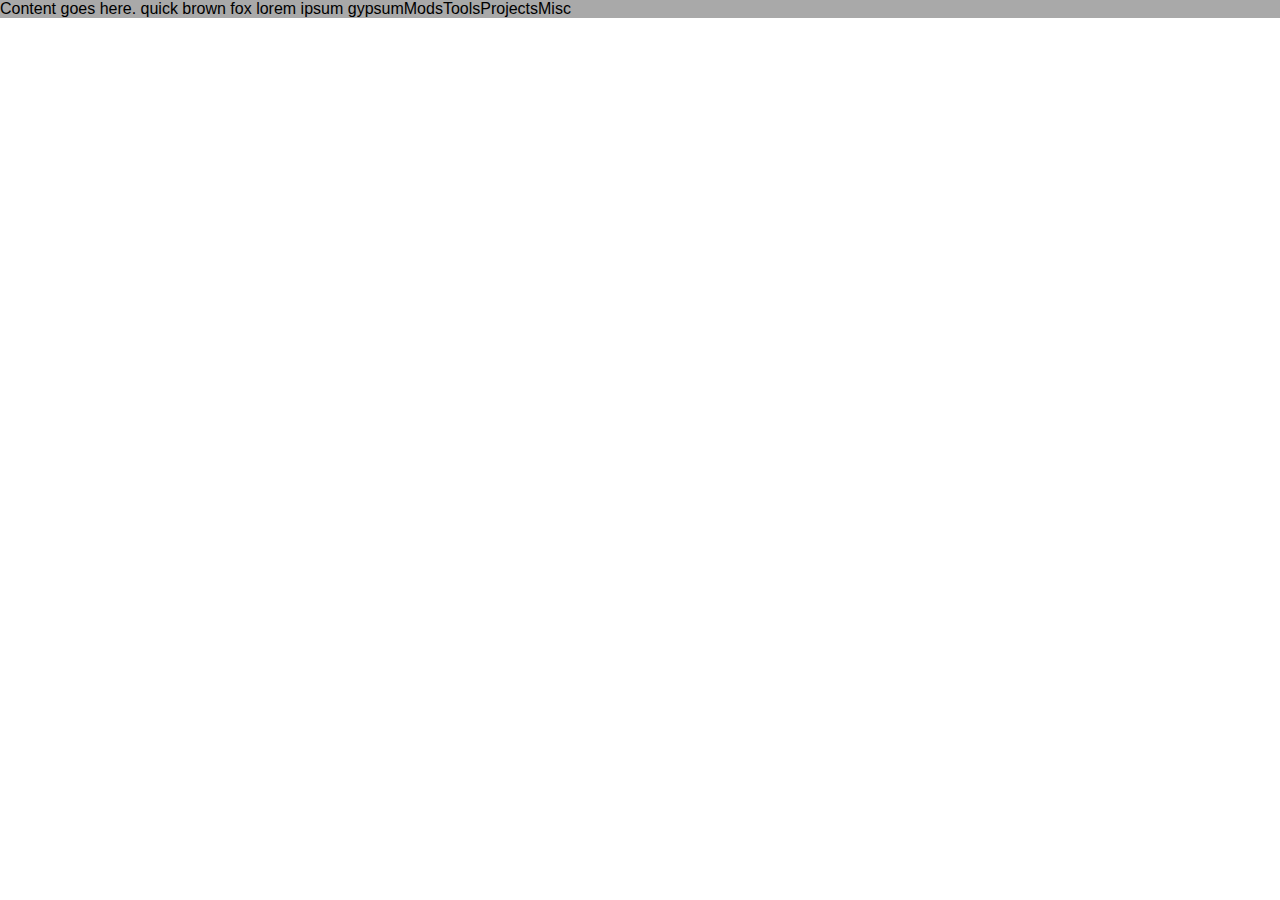
<file: index.html>
<html>

<head>
    <title> Aironium </title>
    <link rel="stylesheet" href="css/sheet.css">
</head>

<body>
    <div class="sc">
        <div id="sc-main"> Content goes here. quick brown fox lorem ipsum gypsum</div>
        <div id="sc-side">
            <div class="sc-side-tabs">Mods</div>
            <div class="sc-side-tabs">Tools</div>
            <div class="sc-side-tabs">Projects</div>
            <div class="sc-side-tabs">Misc</div>
        </div>
    </div>
</body>
</html>
</file>
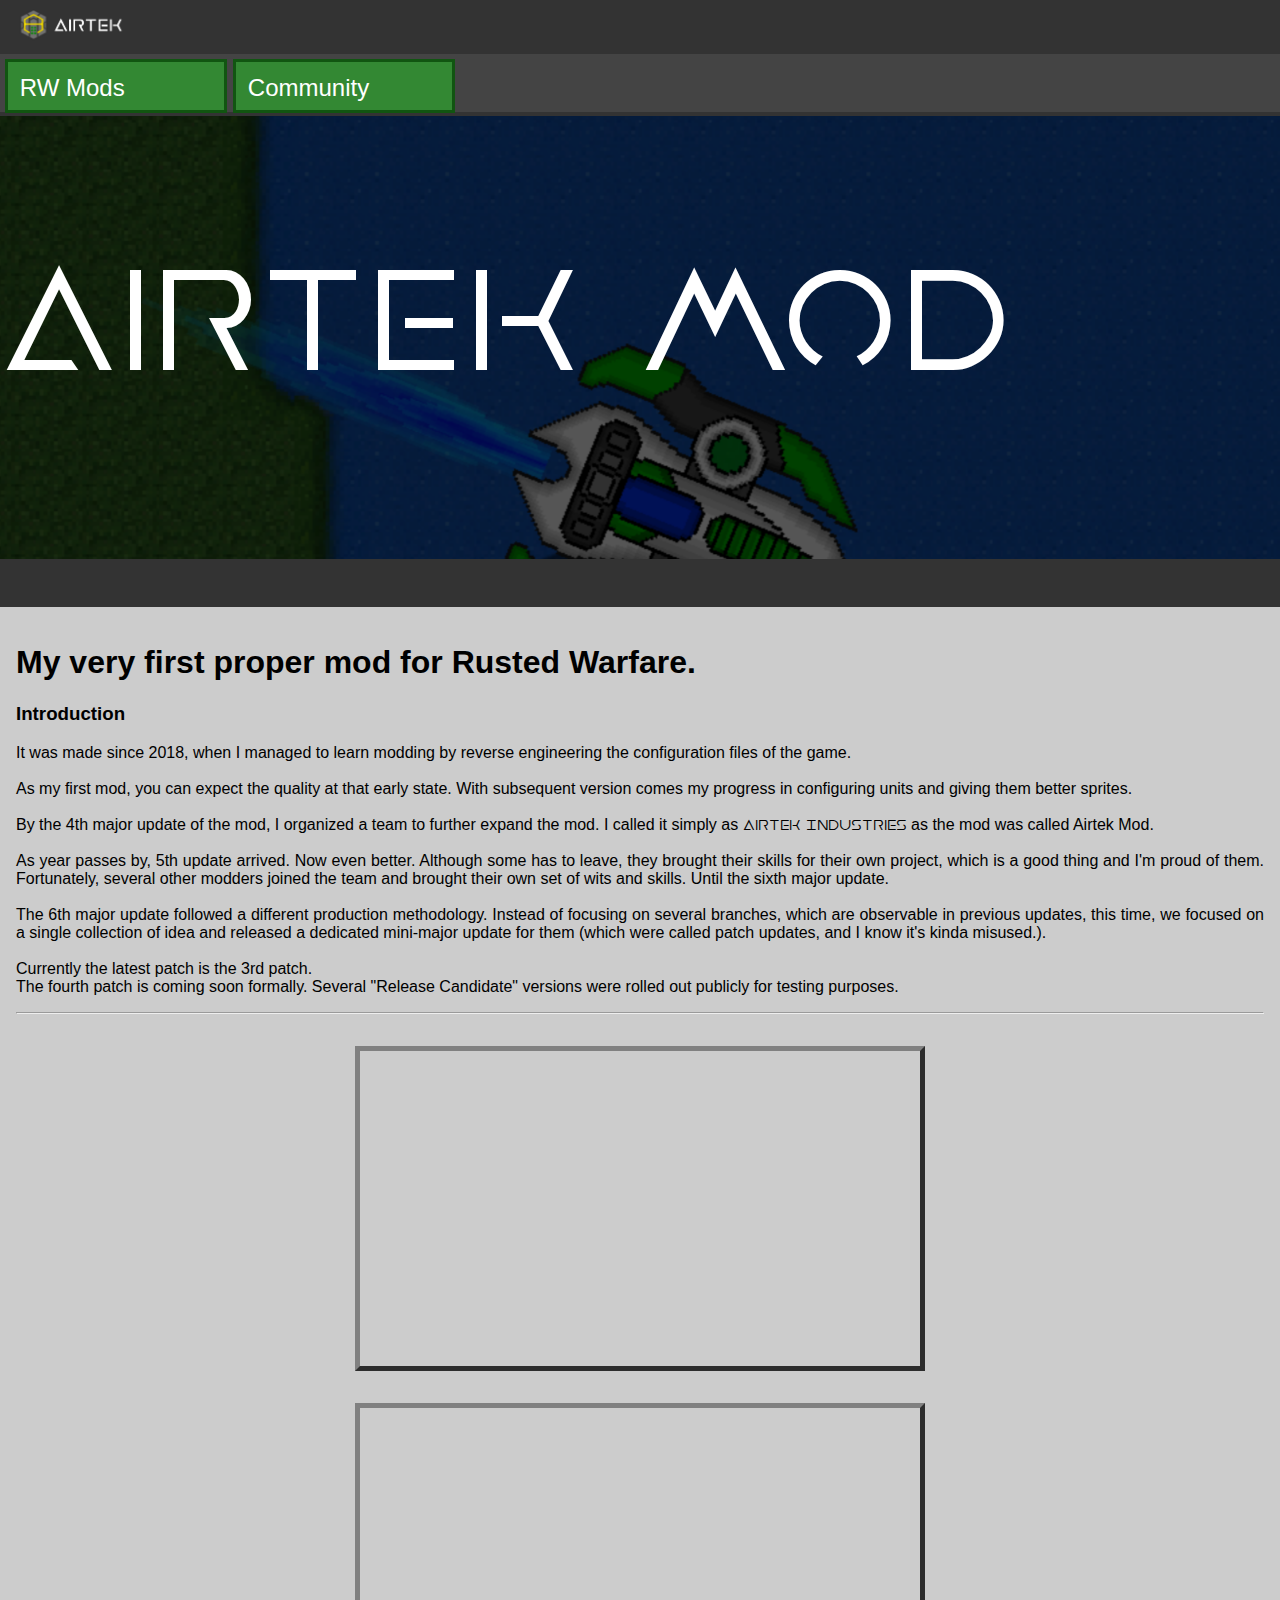
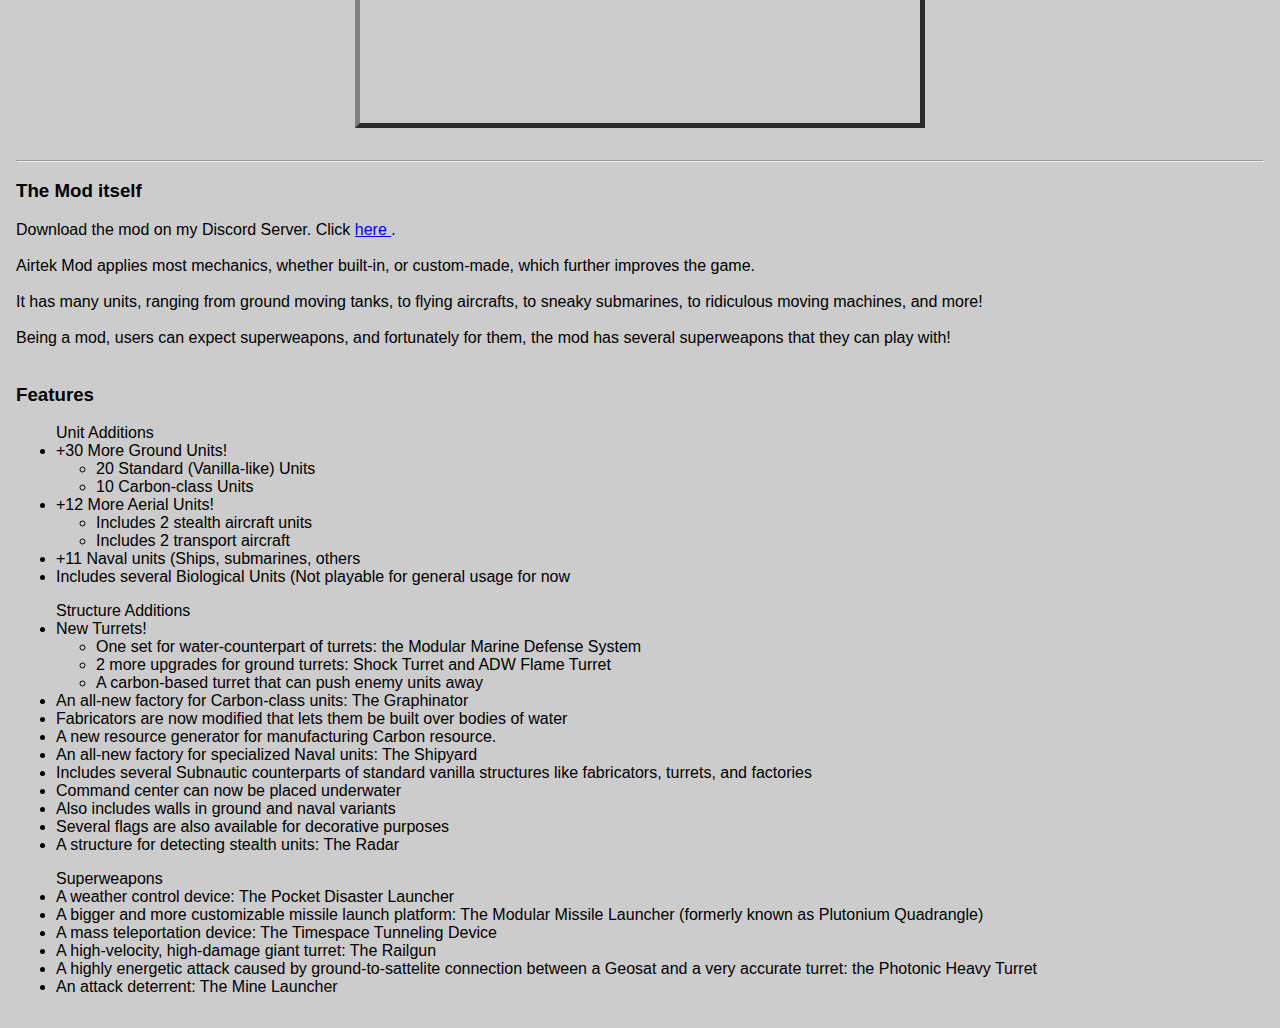
<file: airtek.html>
<!DOCTYPE html>
<html>
<head>
<title> Airtek Mod | General Airon </title>
<link rel="stylesheet" href="css/style.css">
</head>
<body>
<div id="tops">
	<div id="nav"> 
	 	<div>
	 		<a href="index.html"> <img src="img/airtek.png" id="logo"> </a>
	 	</div>
	 </div>
	
	<div id="nav-bottom">
		<div class="nav-drop"> 
			<span class="navTx"> RW Mods </span>
			<div class="li" class="li1"> 
				<a href="airtek.html"> Airtek Mod </a>
			</div>
			<div class="li">
			<a href="plastic.html"> Plastic Warfare </a></div>
			<div class="li"> 
			<a href="mono.html"> Monochrome </a> </div>
			<div class="li"> 
			<a href="eee.html"> E.E.E. </a> </div>
<!--			<div class="li"> 
			<a href="other.html"> Other Mods </a> </div> --> 
		</div>
		
		<div class="nav-drop">
			<span class="navTx"> Community </span>
			<div class="li" class="li1"> 
			<a href="https://discord.gg/CUbWktM">  Discord </a>
			</div>
			<div class="li"> 
			<a href="https://facebook.com/GeneralAironOfficial"> Facebook  </a>
			</div>
			<div class="li"> 
			<a href="https://www.youtube.com/channel/UCBYr5M3CqQ3x8OIWh18L_UA"> Youtube 
			</a></div>
		</div>
	</div>
</div>

<div class="bod">
	<div class="prlx" id="airtek">
	</div>
	<div class="bodBox"> 
		<div class="gigaTxt" id="gAirtek"> 
			<p> Airtek Mod </p>
		</div>
		<div class="transi"> </div>
		<div class="genTxt">
			<h1> My very first proper mod for Rusted Warfare. </h1>
	<h3> Introduction  </h3>
<p> It was made since 2018, when I managed to learn modding by reverse engineering the configuration files of the game. <br>
<br>
As my first mod, you can expect the quality at that early state. With subsequent version comes my progress in configuring units and giving them better sprites.<br>
<br>
By the 4th major update of the mod, I organized a team to further expand the mod. I called it simply as <span style="font-family: earthOrbiter;"> Airtek Industries</span> as the mod was called Airtek Mod. <br>
<br>
As year passes by, 5th update arrived. Now even better. Although some has to leave, they brought their skills for their own project, which is a good thing and I'm proud of them. Fortunately, several other modders joined the team and brought their own set of wits and skills. Until the sixth major update.<br>
<br>
The 6th major update followed a different production methodology. Instead of focusing on several branches, which are observable in previous updates, this time, we focused on a single collection of idea and released a dedicated mini-major update for them (which were called patch updates, and I know it's kinda misused.). <br>
<br>
Currently the latest patch is the 3rd patch.<br>
The fourth patch is coming soon formally. Several "Release Candidate" versions were rolled out publicly for testing purposes. 
</p>

<hr> 

<iframe width="560" height="315" src="https://www.youtube.com/embed/cLKLso7ItNg?controls=0" frameborder="0" allow="accelerometer; autoplay; clipboard-write; encrypted-media; gyroscope; picture-in-picture" allowfullscreen></iframe>

<iframe width="560" height="315" src="https://www.youtube.com/embed/YMLe0Rcisdw?controls=0" frameborder="0" allow="accelerometer; autoplay; clipboard-write; encrypted-media; gyroscope; picture-in-picture" allowfullscreen></iframe>

<hr>

<h3> The Mod itself </h3>
<p> Download the mod on my Discord Server. Click <a href="https://discord.gg/CUbWktM"> here </a>. <br>
<br>
Airtek Mod applies most mechanics, whether built-in, or custom-made, which further improves the game. <br>
<br>
It has many units, ranging from ground moving tanks, to flying aircrafts, to sneaky submarines, to ridiculous moving machines, and more! <br>
<br>
Being a mod, users can expect superweapons, and fortunately for them, the mod has several superweapons that they can play with! <br>
<br>
</p>
<h3> Features </h3>
<p>

<ul> Unit Additions
	<li> +30 More Ground Units!
		<ul>
			<li> 20 Standard (Vanilla-like) Units </li>
			<li> 10 Carbon-class Units </li>
		</ul>
	</li>
	<li> +12 More Aerial Units!
		<ul>
			<li> Includes 2 stealth aircraft units </li>
			<li> Includes 2 transport aircraft
			</li>
		</ul>
	</li>
	<li> +11 Naval units (Ships, submarines, others </li>
	<li> Includes several Biological Units (Not playable for general usage for now </li>
</ul>

<ul> Structure Additions
	<li> New Turrets!
		<ul>
			<li> One set for water-counterpart of turrets: the Modular Marine Defense System</li>
			<li> 2 more upgrades for ground turrets: Shock Turret and ADW Flame Turret </li>
			<li> A carbon-based turret that can push enemy units away </li>
		</ul>
	</li>
	<li> An all-new factory for Carbon-class units: The Graphinator </li>
	<li> Fabricators are now modified that lets them be built over bodies of water </li>
	<li> A new resource generator for manufacturing Carbon resource. </li>
	<li> An all-new factory for specialized Naval units: The Shipyard </li>
	<li> Includes several Subnautic counterparts of standard vanilla structures like fabricators, turrets, and factories </li>
	<li> Command center can now be placed underwater </li>
	<li> Also includes walls in ground and naval variants </li>
	<li> Several flags are also available for decorative purposes </li>
	<li> A structure for detecting stealth units: The Radar </li>
</ul>

<ul> Superweapons 
	<li> A weather control device: The Pocket Disaster Launcher </li>
	<li> A bigger and more customizable missile launch platform: The Modular Missile Launcher (formerly known as Plutonium Quadrangle) </li>
	<li> A mass teleportation device: The Timespace Tunneling Device </li>
	<li> A high-velocity, high-damage giant turret: The Railgun </li>
	<li> A highly energetic attack caused by ground-to-sattelite connection between a Geosat and a very accurate turret: the Photonic Heavy Turret </li>
	<li> An attack deterrent: The Mine Launcher </li>

</p>
		</div>
	</div>
</div>


</body>
</html>
</file>
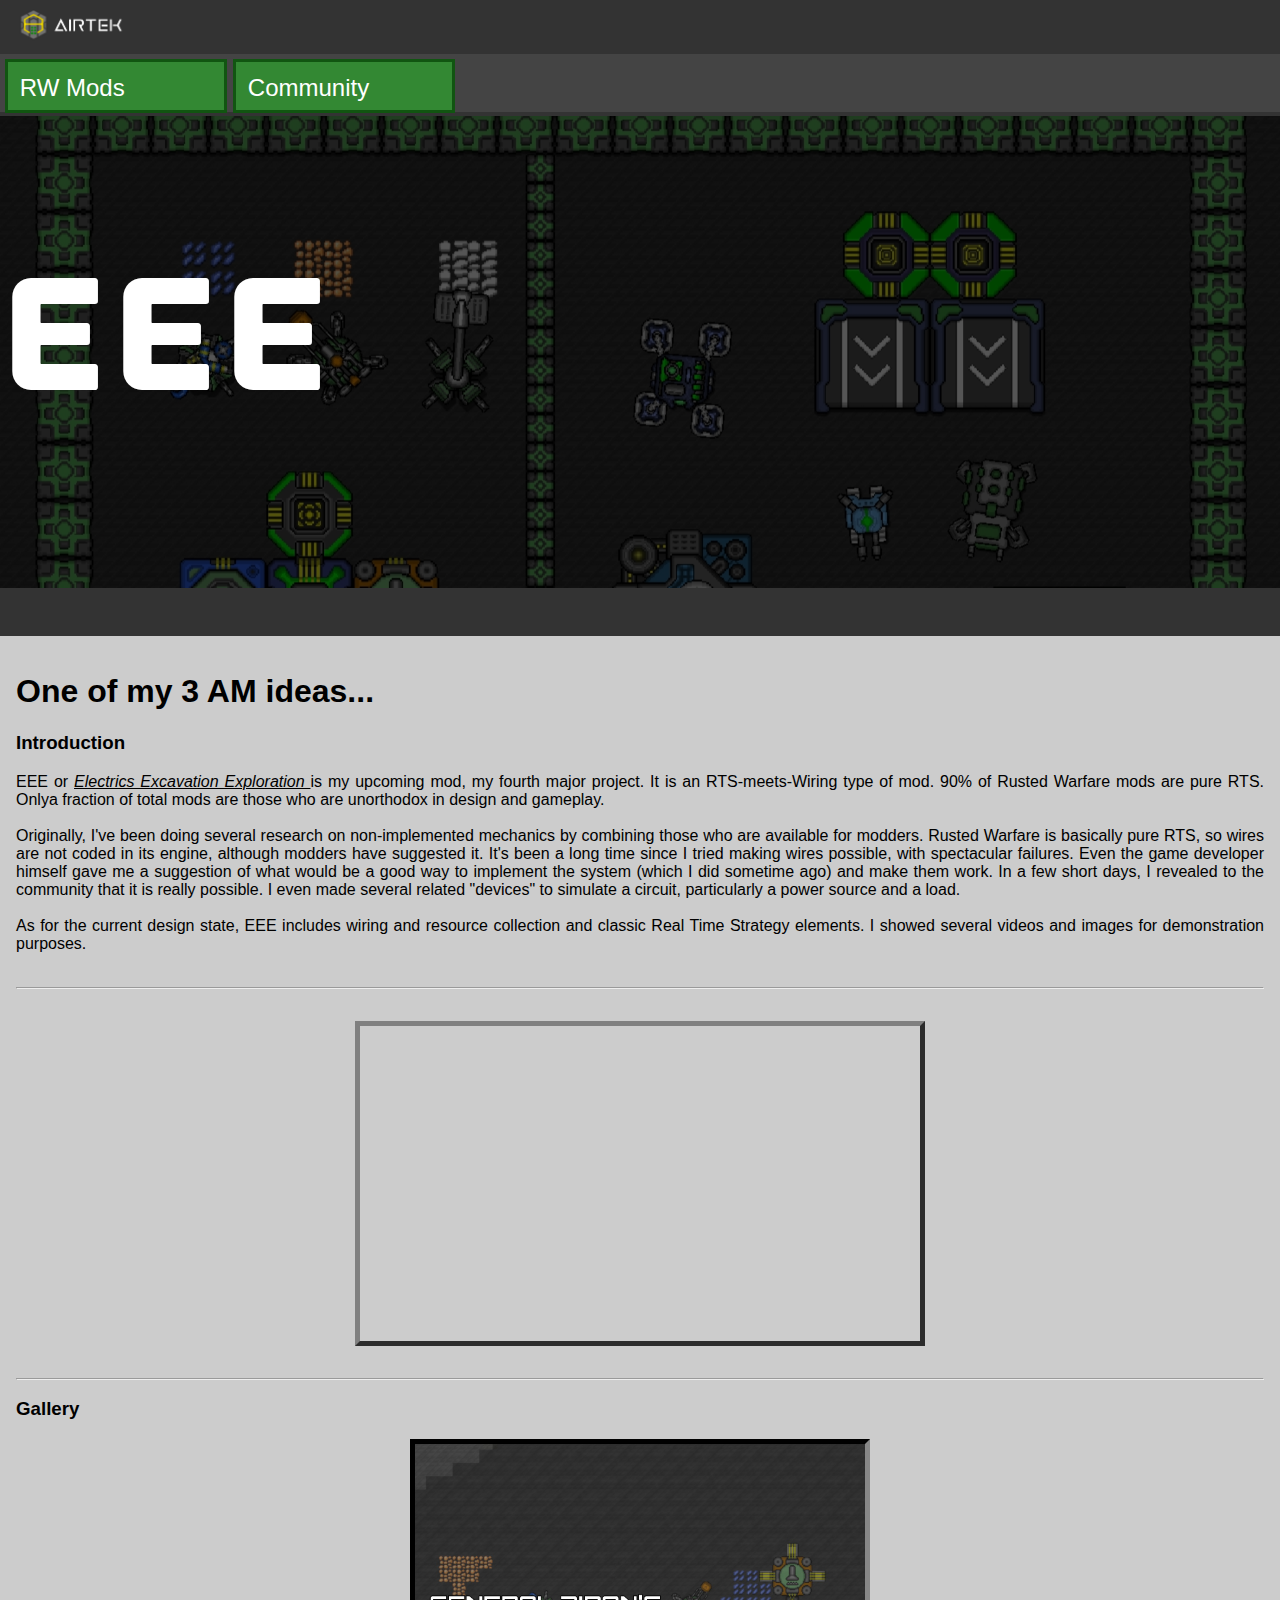
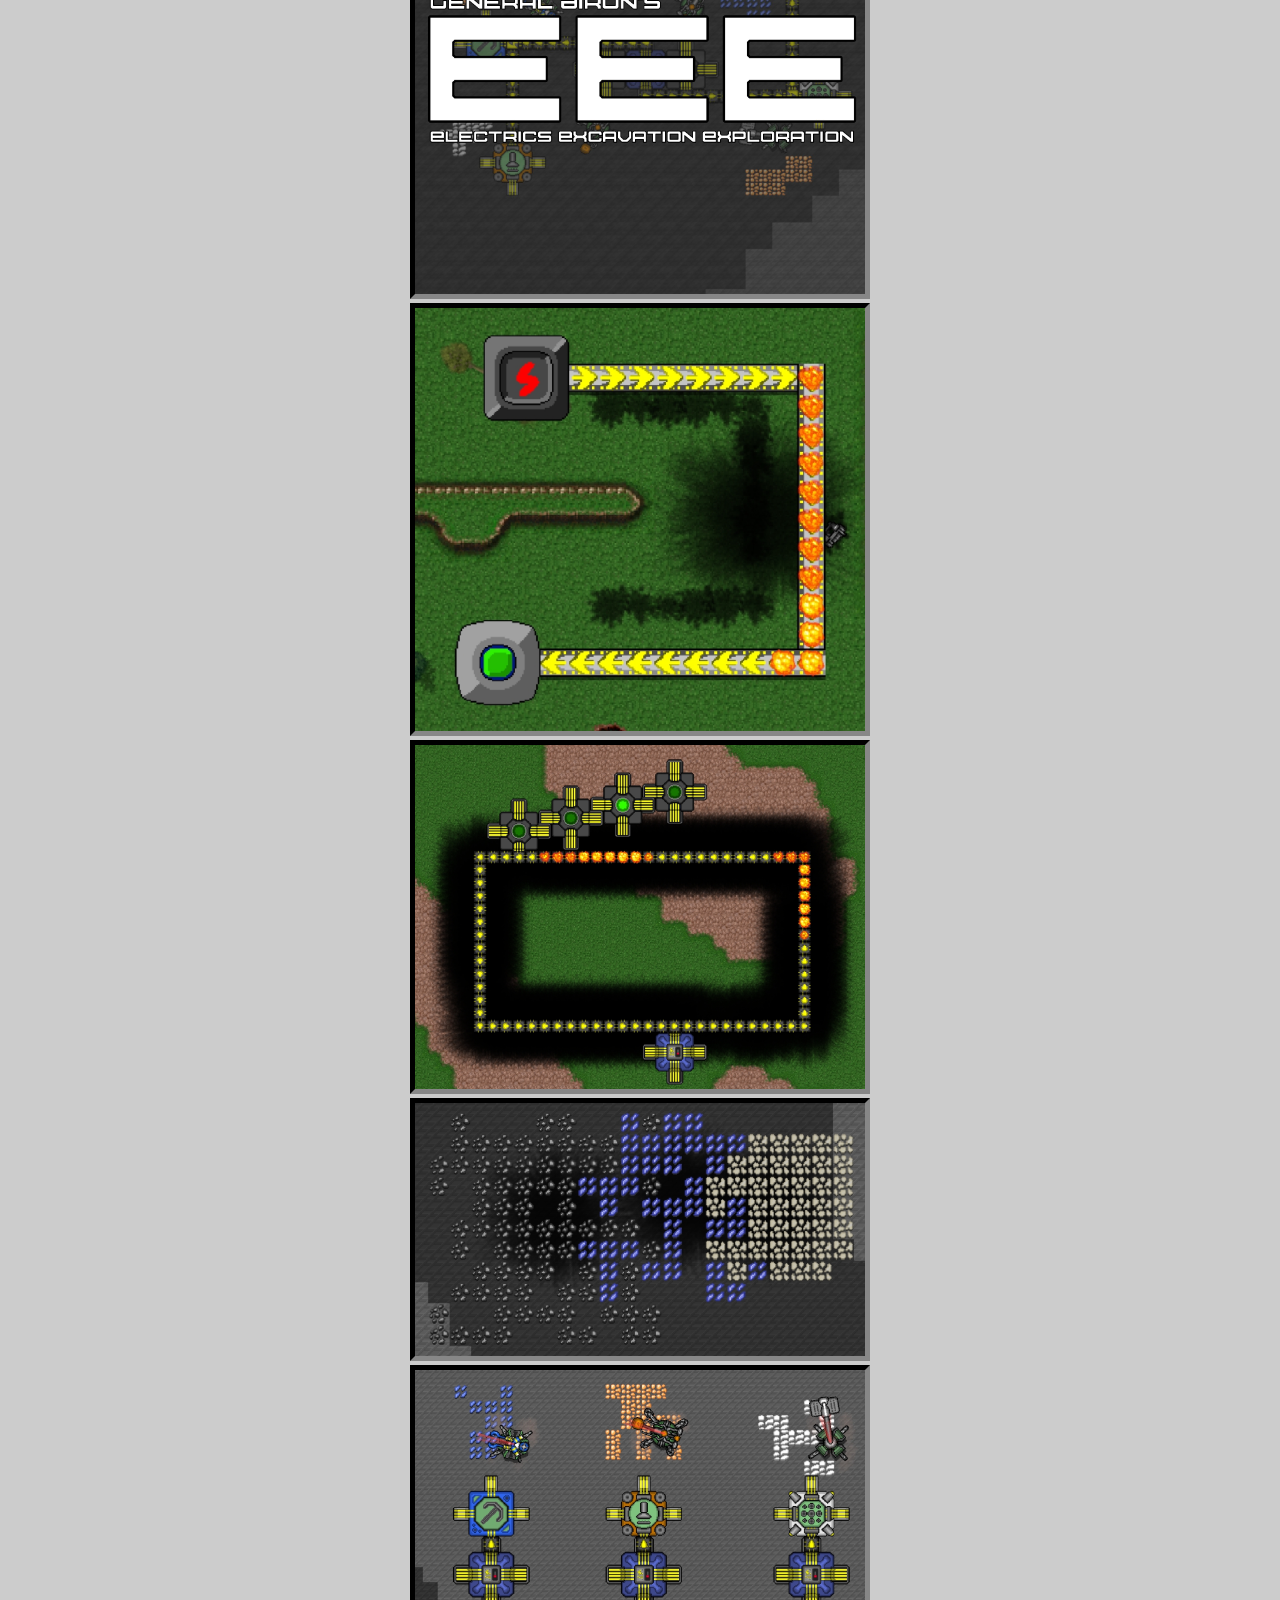
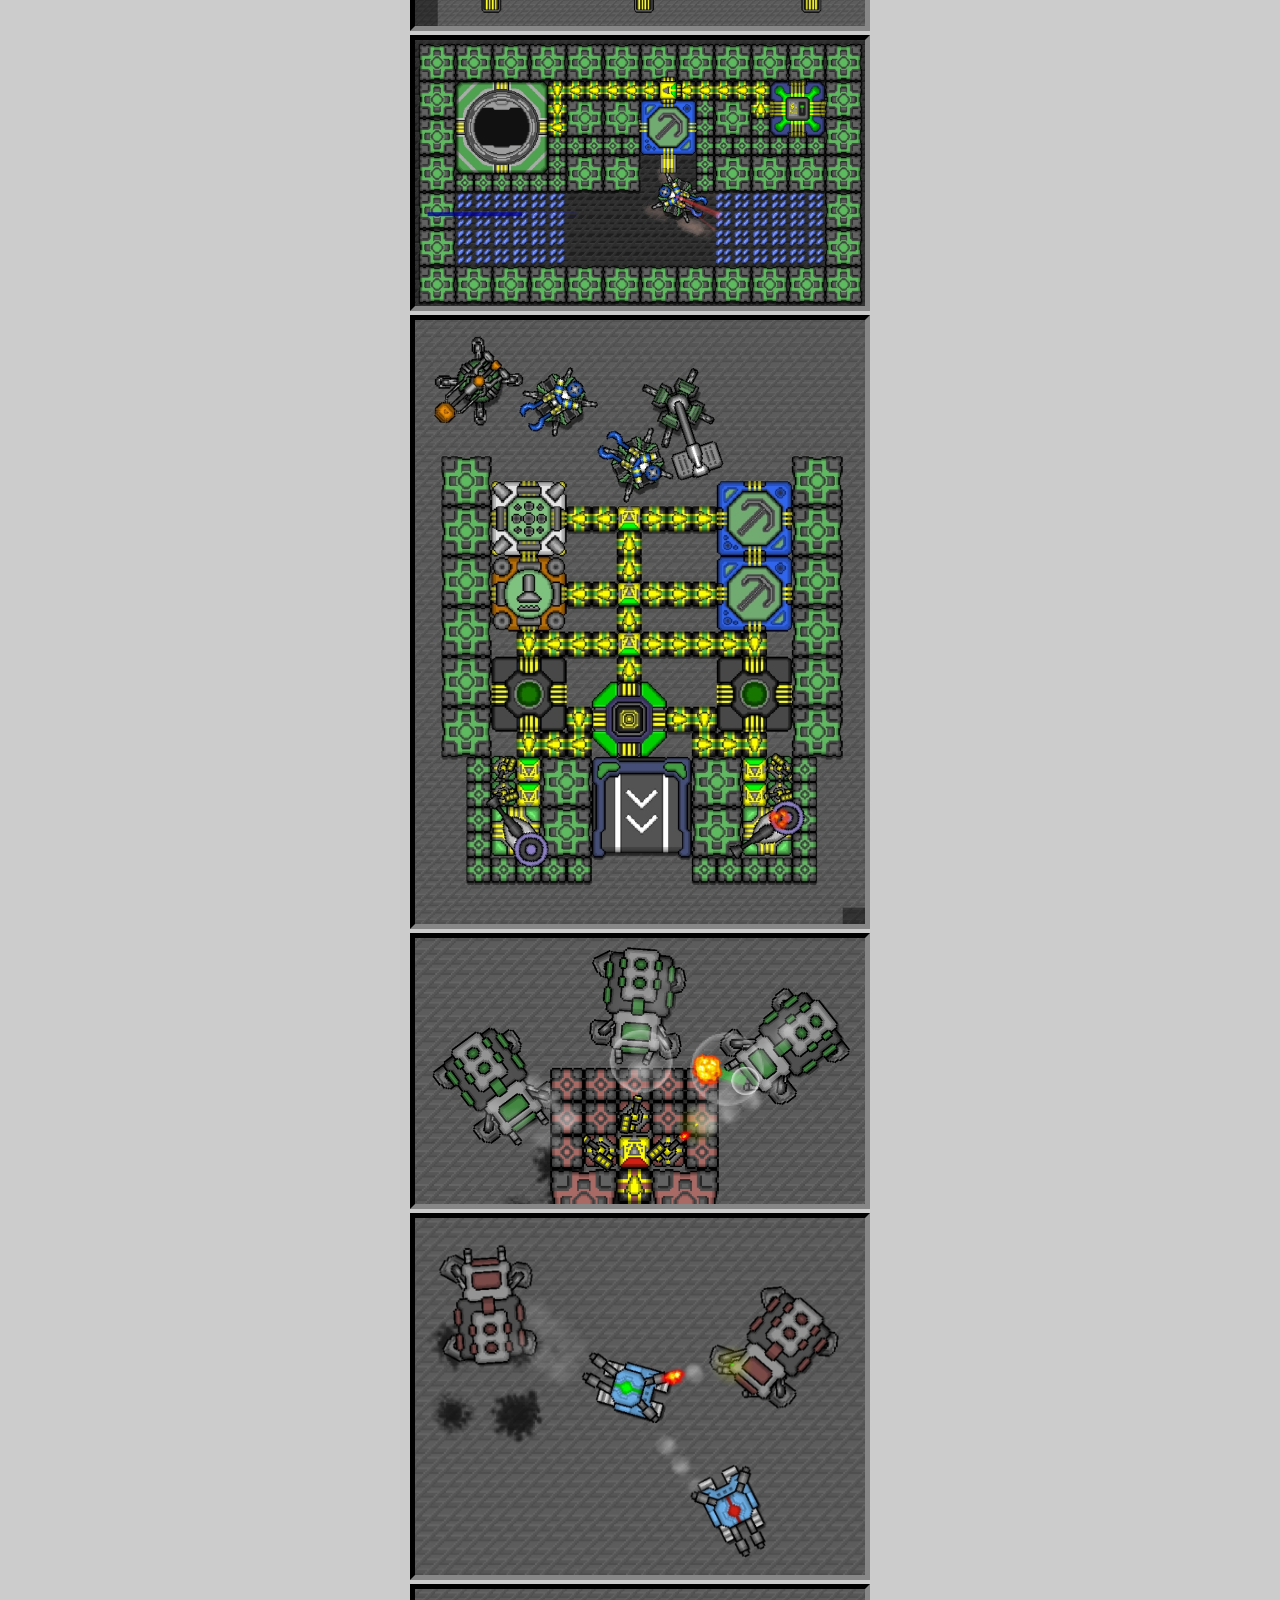
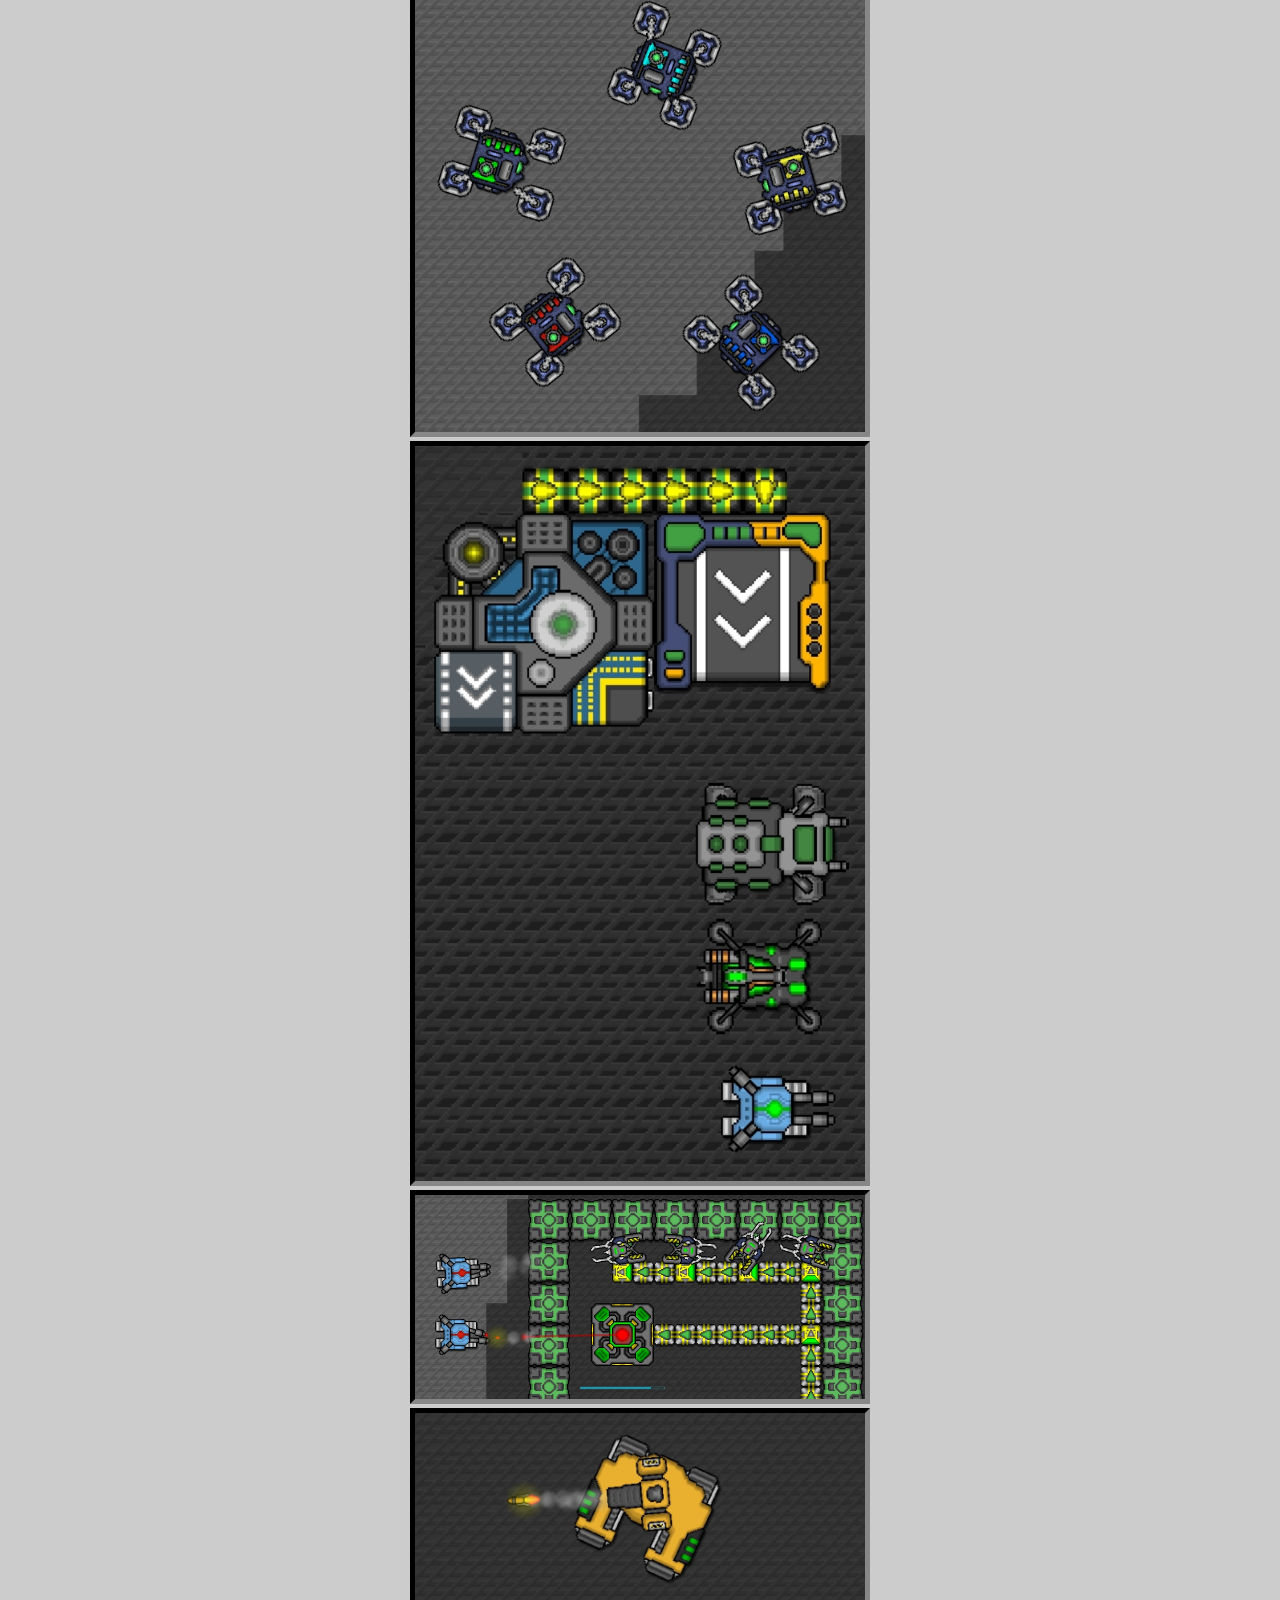
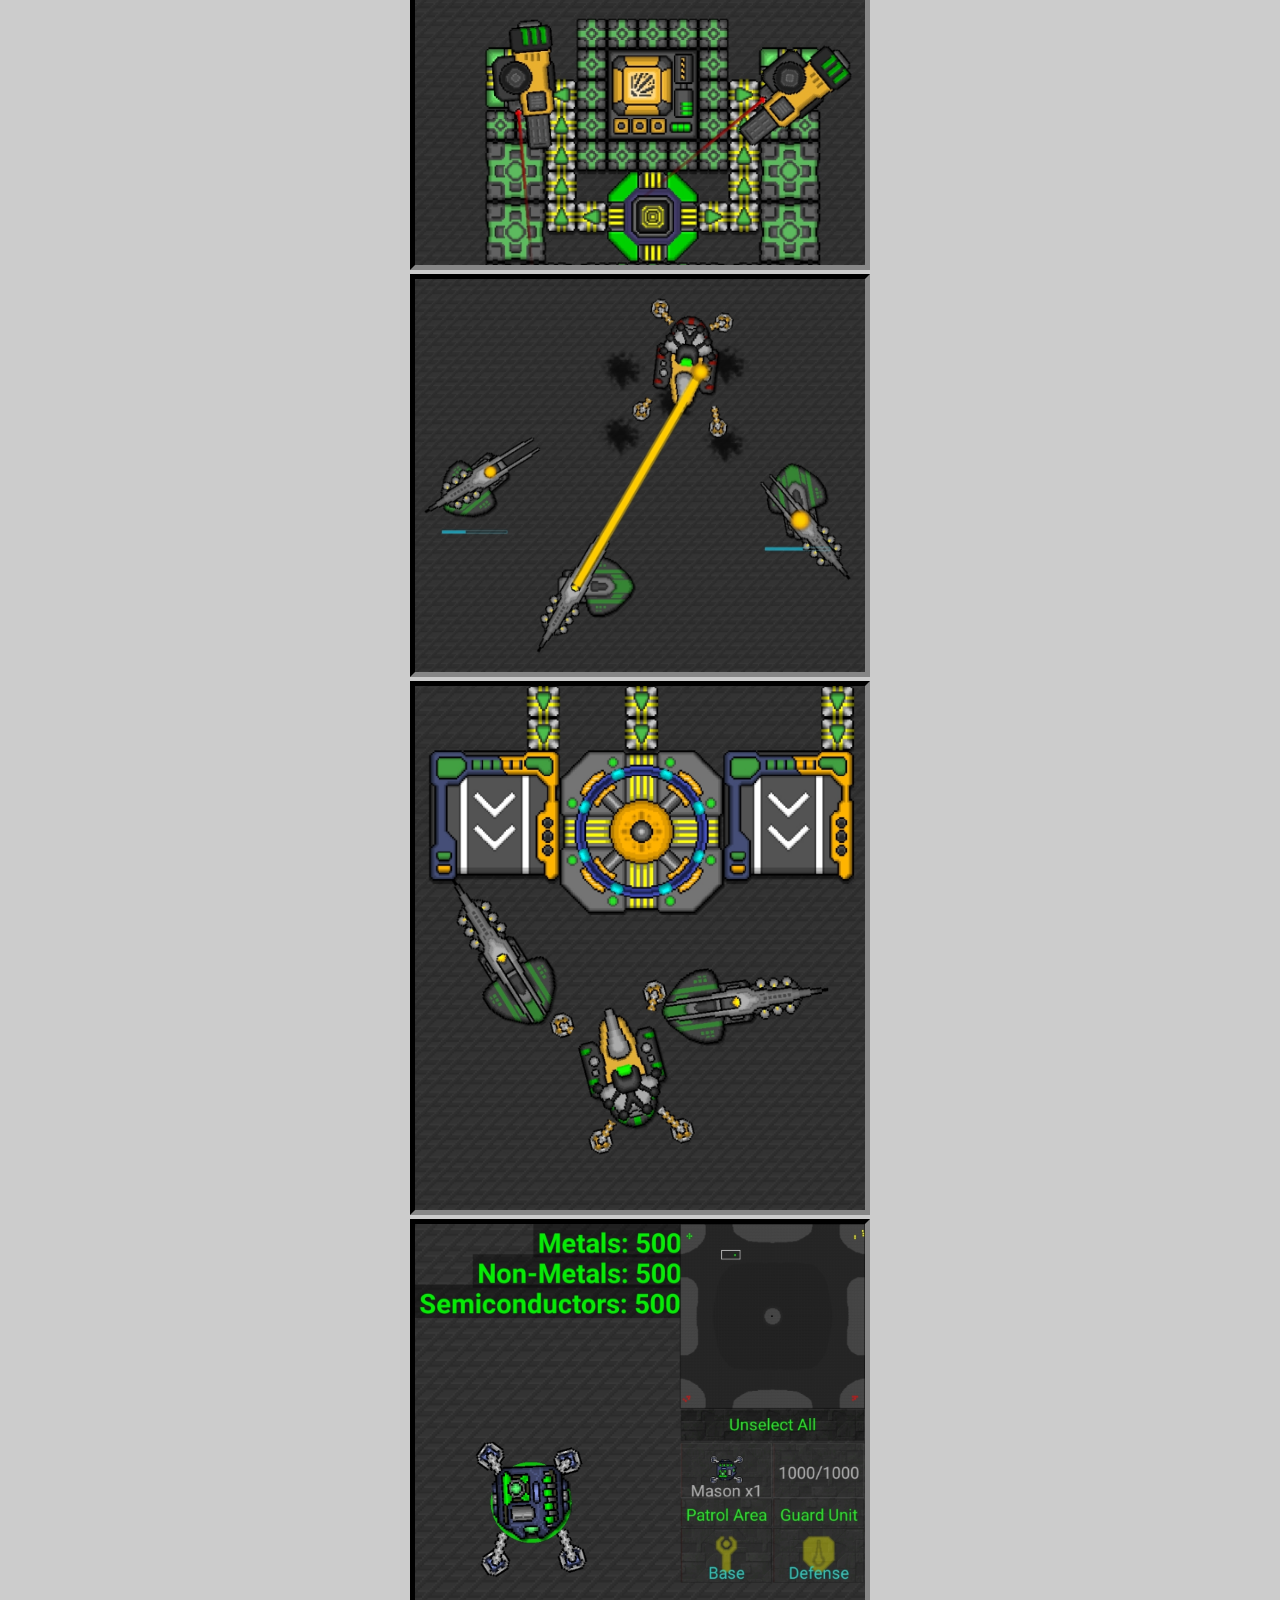
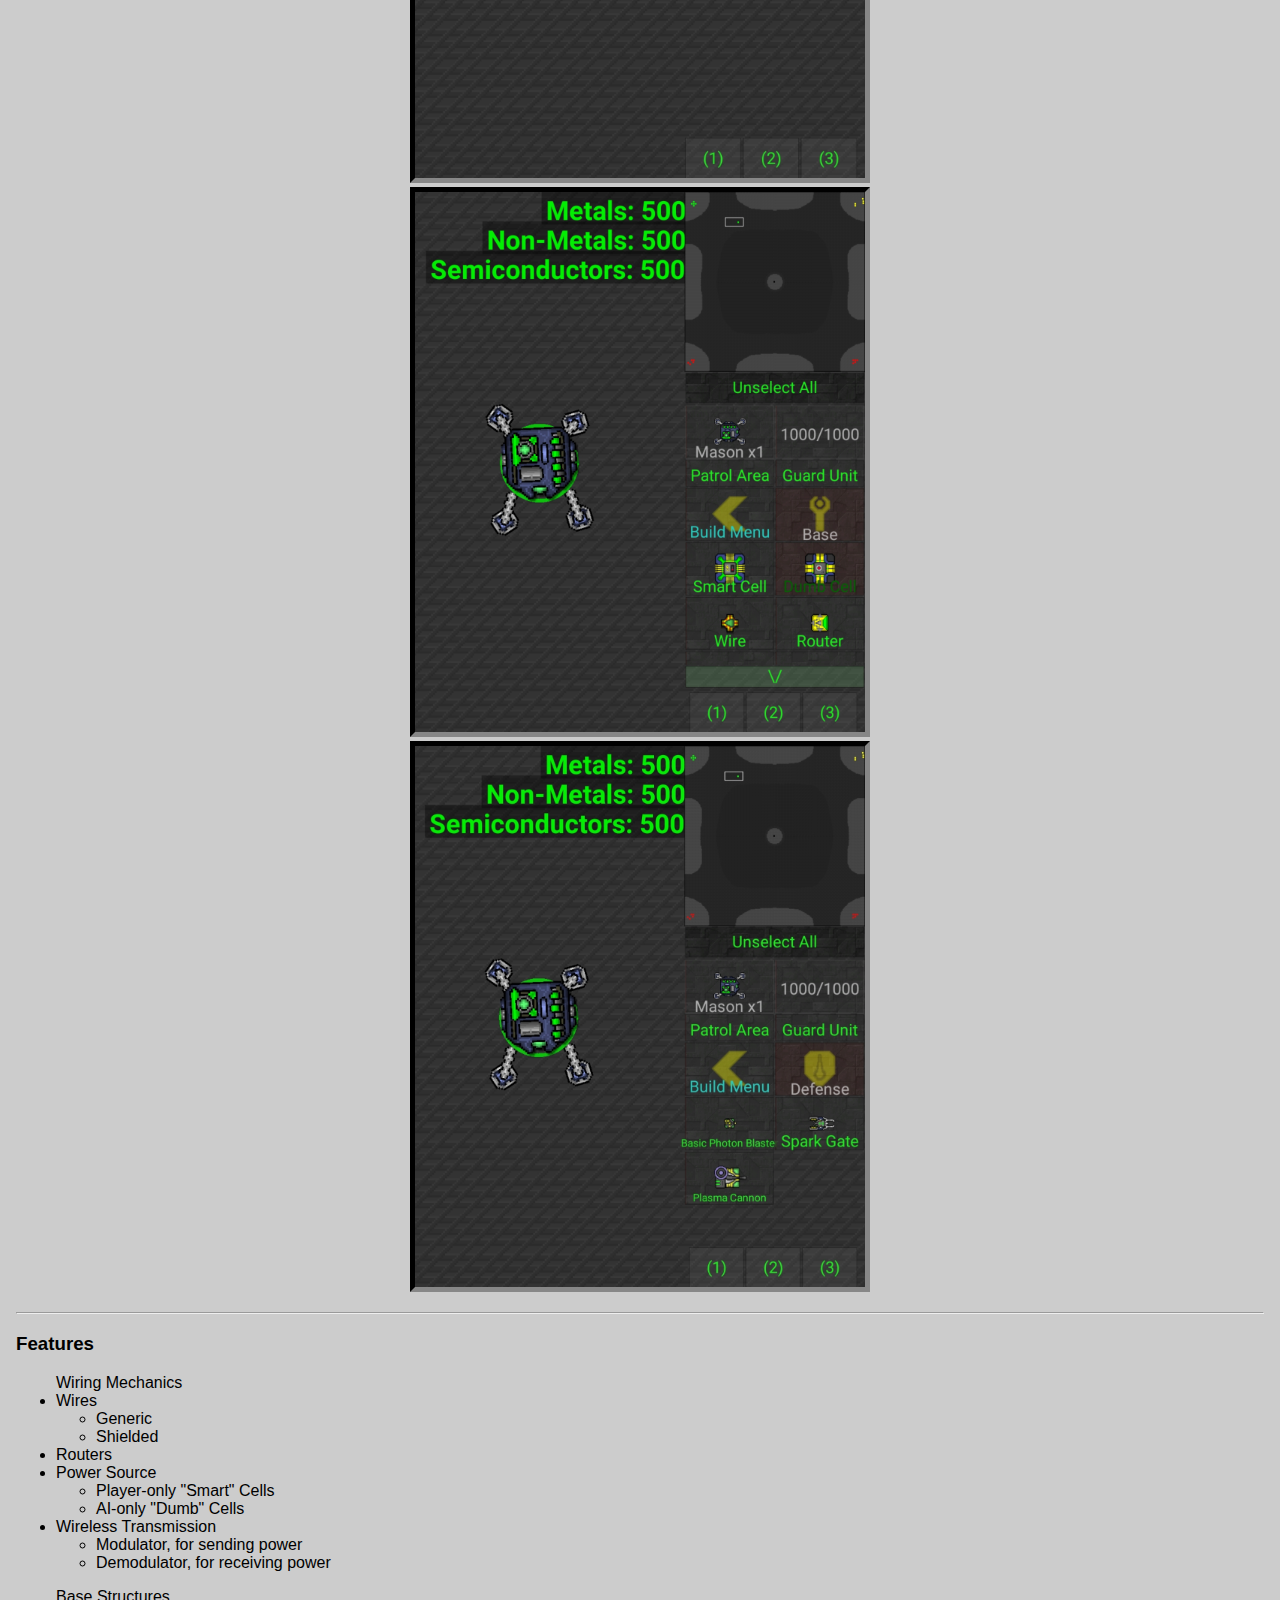
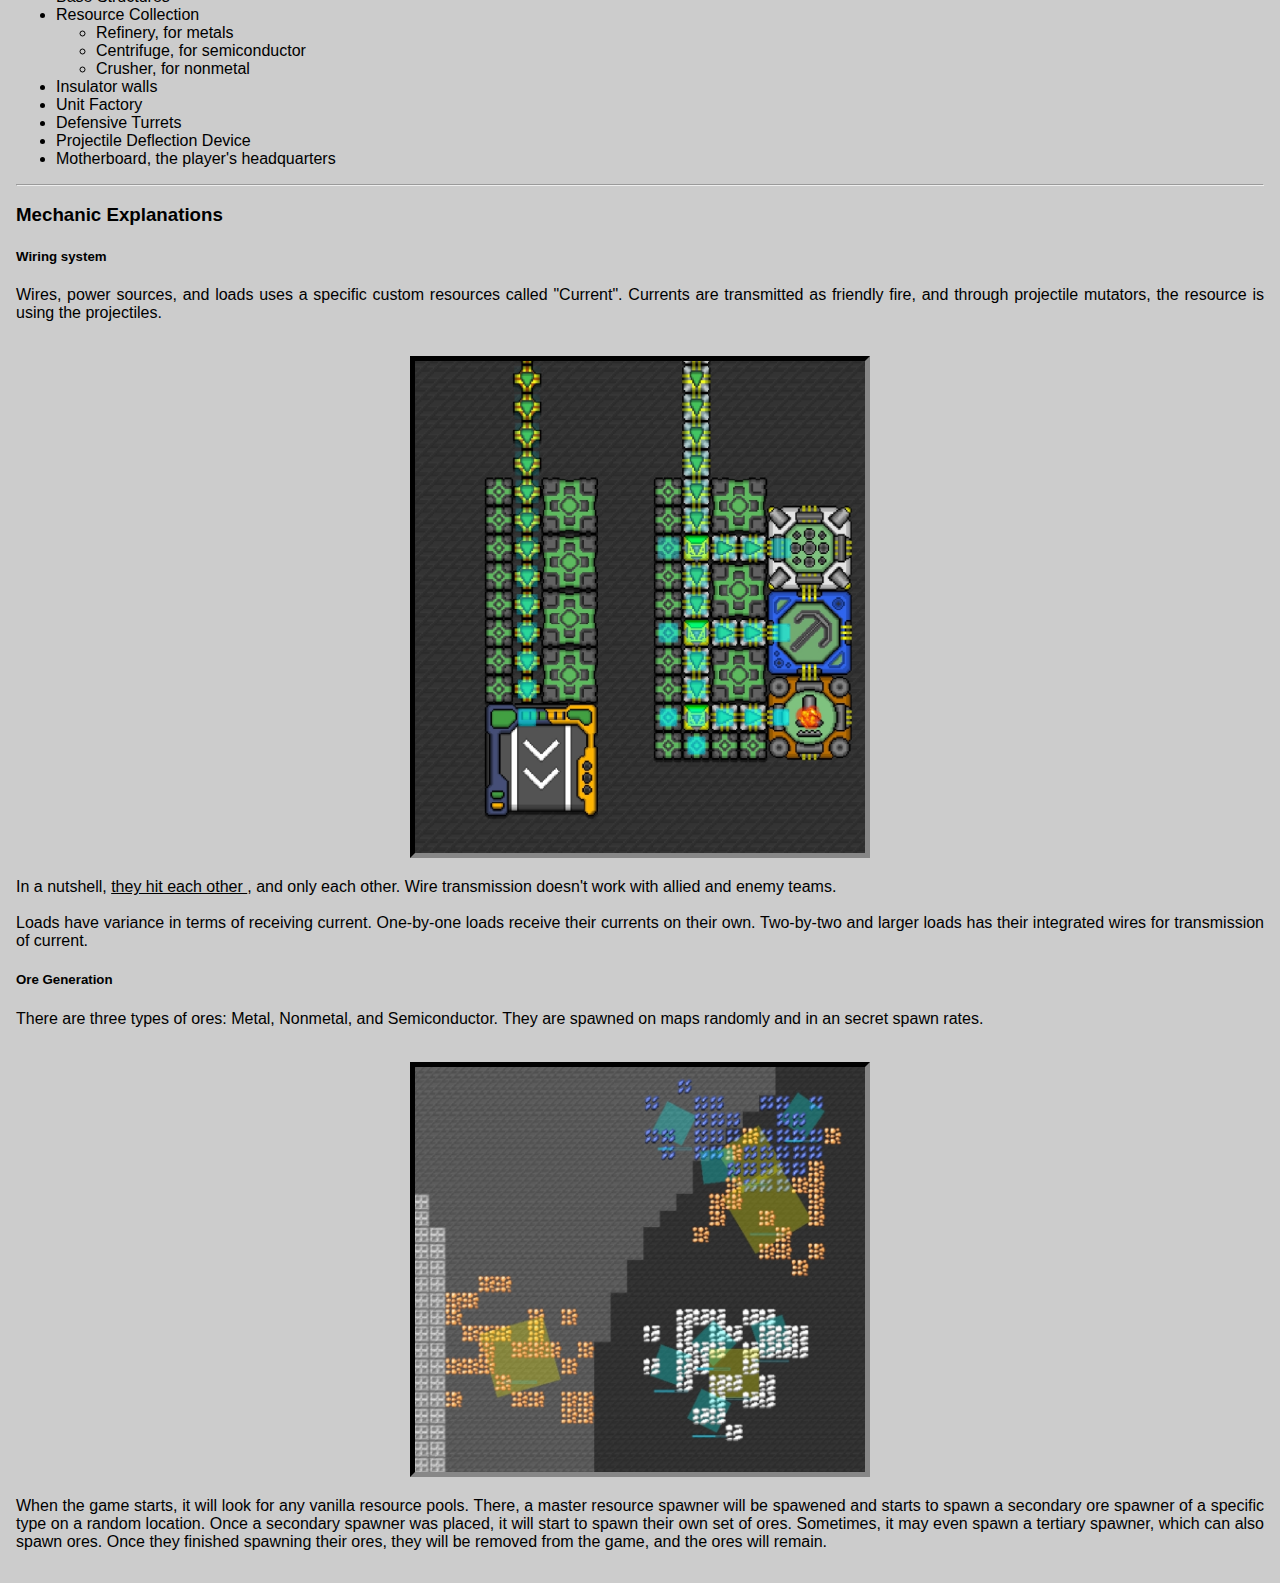
<file: eee.html>
<!DOCTYPE html>
<html>
<head>
<title> EEE | General Airon</title>
<link rel="stylesheet" href="css/style.css">
</head>
<body>
<div id="tops">
	<div id="nav"> 
	 	<div>
	 		<a href="index.html"> <img src="img/airtek.png" id="logo"> </a>
	 	</div>
	 </div>
	
	<div id="nav-bottom">
		<div class="nav-drop"> 
			<span class="navTx"> RW Mods </span>
			<div class="li" class="li1"> 
				<a href="airtek.html"> Airtek Mod </a>
			</div>
			<div class="li">
			<a href="plastic.html"> Plastic Warfare </a></div>
			<div class="li"> 
			<a href="mono.html"> Monochrome </a> </div>
			<div class="li"> 
			<a href="eee.html"> E.E.E. </a> </div>
	<!--		<div class="li"> 
			<a href="other.html"> Other Mods </a> </div> -->
		</div>
		
		<div class="nav-drop">
			<span class="navTx"> Community </span>
			<div class="li" class="li1"> 
			<a href="https://discord.gg/CUbWktM">  Discord </a>
			</div>
			<div class="li"> 
			<a href="https://facebook.com/GeneralAironOfficial"> Facebook  </a>
			</div>
			<div class="li"> 
			<a href="https://www.youtube.com/channel/UCBYr5M3CqQ3x8OIWh18L_UA"> Youtube 
			</a></div>
		</div>
	</div>
</div>

<div class="bod">
	<div class="prlx" id="eee">
	</div>
	<div class="bodBox"> 
		<div class="gigaTxt" id="gPlastic"> 
			<p> EEE <br> </p>
		</div>
		<div class="transi"> </div>
		<div class="genTxt">
			<h1> One of my 3 AM ideas...</h1>
<h3> Introduction </h3>
<p>
EEE or <u><i> Electrics Excavation Exploration </i></u> is my upcoming mod, my fourth major project. It is an RTS-meets-Wiring type of mod. 90% of Rusted Warfare mods are pure RTS. Onlya fraction of total mods are those who are unorthodox in design and gameplay. <br> <br>

Originally, I've been doing several research on non-implemented mechanics by combining those who are available for modders. Rusted Warfare is basically pure RTS, so wires are not coded in its engine, although modders have suggested it. It's been a long time since I tried making wires possible, with spectacular failures. Even the game developer himself gave me a suggestion of what would be a good way to implement the system (which I did sometime ago) and make them work. In a few short days, I revealed to the community that it is really possible. I even made several related "devices" to simulate a circuit, particularly a power source and a load. <br> <br>

As for the current design state, EEE includes wiring and resource collection and classic Real Time Strategy elements. I showed several videos and images for demonstration purposes. <br> <br>

<hr>

<iframe width="560" height="315" src="https://www.youtube.com/embed/U3-KAUfAEys?controls=0" frameborder="0" allow="accelerometer; autoplay; clipboard-write; encrypted-media; gyroscope; picture-in-picture" allowfullscreen></iframe>

<hr>
<h3> Gallery </h3>
</p>
<div class="bodImg">
	<img src="img/eee.jpg">
</div>
<div class="bodImg">
	<img src="img/eeeImg1.jpg">
</div>
<div class="bodImg">
	<img src="img/eeeImg2.jpg">
</div>
<div class="bodImg">
	<img src="img/eeeImg3.jpg">
</div>
<div class="bodImg">
	<img src="img/eeeImg4.jpg">
</div>
<div class="bodImg">
	<img src="img/eeeImg6.jpg">
</div>
<div class="bodImg">
	<img src="img/eeeImg7.jpg">
</div>
<div class="bodImg">
	<img src="img/eeeImg8.jpg">
</div>
<div class="bodImg">
	<img src="img/eeeImg9.jpg">
</div>
<div class="bodImg">
	<img src="img/eeeImg10.jpg">
</div>
<div class="bodImg">
	<img src="img/eeeImg12.jpg">
</div>
<div class="bodImg">
	<img src="img/eeeImg14.jpg">
</div>
<div class="bodImg">
	<img src="img/eeeImg15.jpg">
</div>
<div class="bodImg">
	<img src="img/eeeImg16.jpg">
</div>
<div class="bodImg">
	<img src="img/eeeImg17.jpg">
</div>
<div class="bodImg">
	<img src="img/eeeImg18.jpg">
</div>
<div class="bodImg">
	<img src="img/eeeImg19.jpg">
</div>
<div class="bodImg">
	<img src="img/eeeImg20.jpg">
</div>

<p>
<hr>

<h3> Features </h3>
<ul> Wiring Mechanics
	<li> Wires <ul>
		<li> Generic </li>
		<li> Shielded </li>
	</ul>
	</li>
	<li> Routers </li>
	<li> Power Source <ul>
		<li> Player-only "Smart" Cells </li>
		<li> AI-only "Dumb" Cells </li>
	</ul>
	</li>
	<li> Wireless Transmission  <ul>
		<li> Modulator, for sending power </li>
		<li> Demodulator, for receiving power </li>
</ul></li>
	</ul>
	
<ul> Base Structures
	<li> Resource Collection <ul>
		<li> Refinery, for metals </li>
		<li> Centrifuge, for semiconductor </li>
		<li> Crusher, for nonmetal </li>
	</ul></li>
	<li> Insulator walls </li>
	<li> Unit Factory </li>
	<li> Defensive Turrets </li>
	<li> Projectile Deflection Device </li>
	<li> Motherboard, the player's headquarters </li>
</ul>

<hr>

<h3> Mechanic Explanations </h3>

<h5> Wiring system </h5>
Wires, power sources, and loads uses a specific custom resources called "Current". Currents are transmitted as friendly fire, and through projectile mutators, the resource is using the projectiles. <br> <br>
</p>
<div class="bodImg">
	<img src="img/eeeImg13.jpg">
</div>
<p>
In a nutshell, <u> they hit each other </u>, and only each other. Wire transmission doesn't work with allied and enemy teams. <br> <br>

Loads have variance in terms of receiving current. One-by-one loads receive their currents on their own. Two-by-two and larger loads has their integrated wires for transmission of current.

<h5> Ore Generation </h5>
There are three types of ores: Metal, Nonmetal, and Semiconductor. They are spawned on maps randomly and in an secret spawn rates. <br> <br>

</p>
<div class="bodImg">
	<img src="img/eeeImg5.jpg">
</div>
<p>
When the game starts, it will look for any vanilla resource pools. There, a master resource spawner will be spawened and starts to spawn a secondary ore spawner of a specific type on a random location. Once a secondary spawner was placed, it will start to spawn their own set of ores. Sometimes, it may even spawn a tertiary spawner, which can also spawn ores. Once they finished spawning their ores, they will be removed from the game, and the ores will remain.

</p>

		</div>
	</div>
</div>


</body>
</file>
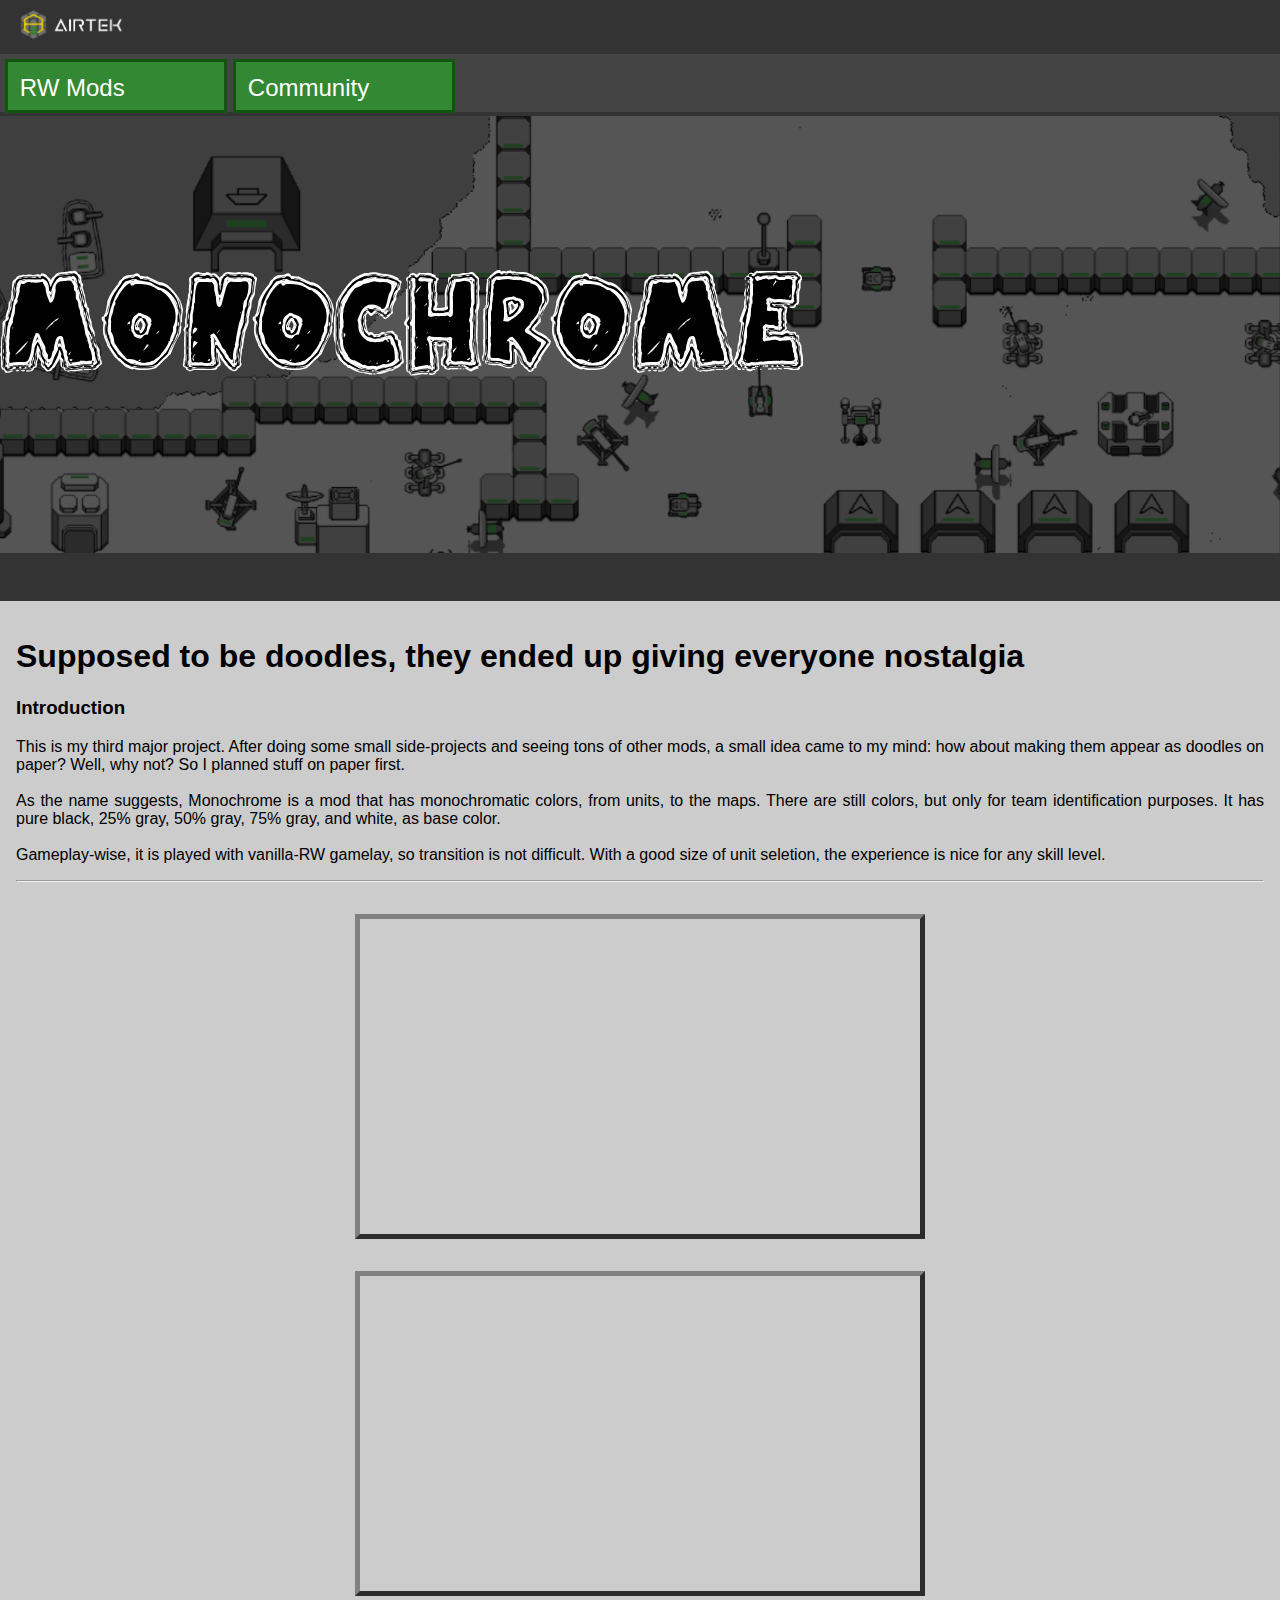
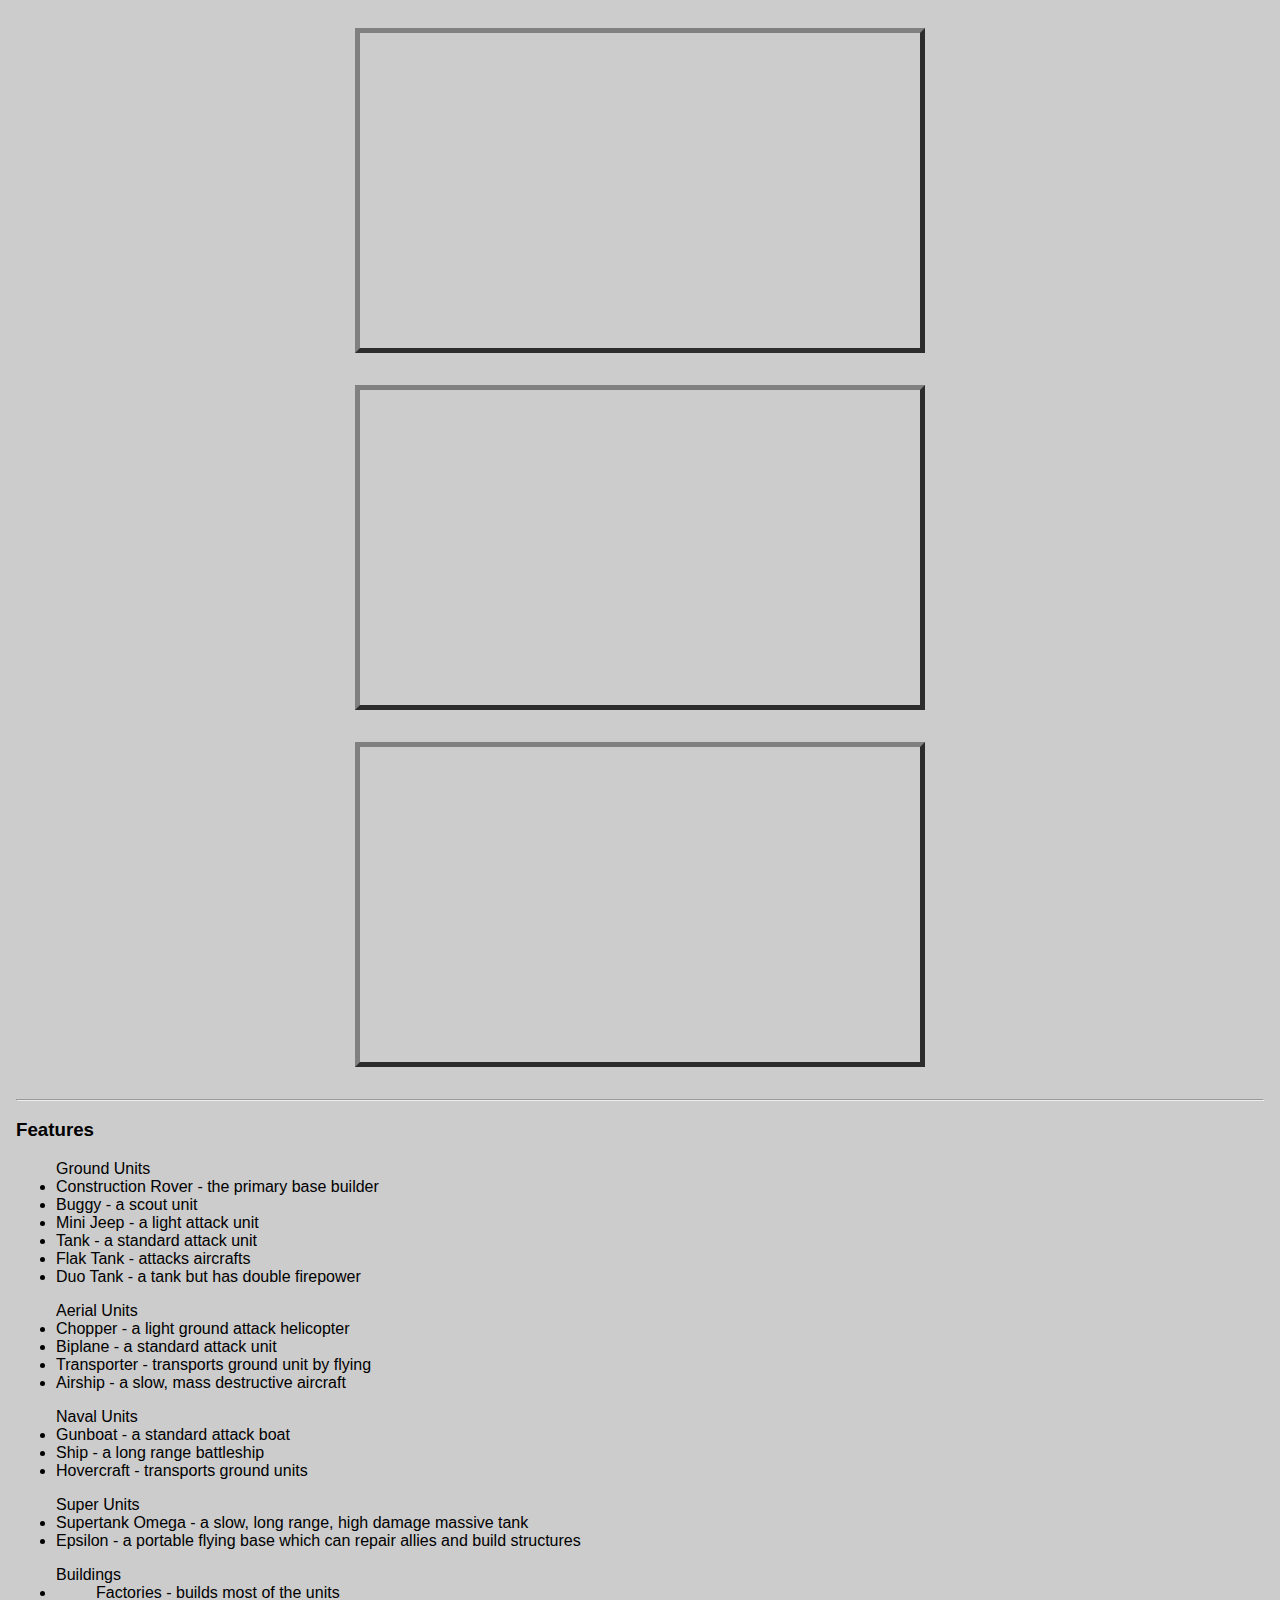
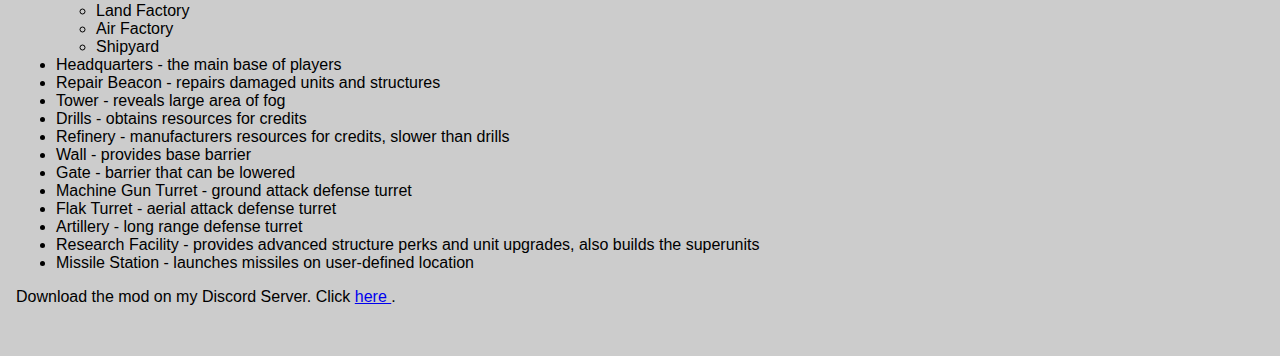
<file: mono.html>
<!DOCTYPE html>
<html>
<head>
<title> Monochrome | General Airon</title>
<link rel="stylesheet" href="css/style.css">
</head>
<body>
<div id="tops">
	<div id="nav"> 
	 	<div>
	 		<a href="index.html"> <img src="img/airtek.png" id="logo"> </a>
	 	</div>
	 </div>
	
	<div id="nav-bottom">
		<div class="nav-drop"> 
			<span class="navTx"> RW Mods </span>
			<div class="li" class="li1"> 
				<a href="airtek.html"> Airtek Mod </a>
			</div>
			<div class="li">
			<a href="plastic.html"> Plastic Warfare </a></div>
			<div class="li"> 
			<a href="mono.html"> Monochrome </a> </div>
			<div class="li"> 
			<a href="eee.html"> E.E.E. </a> </div>
			
	<!--		<div class="li"> 
			<a href="other.html"> Other Mods </a> </div> -->

		</div>
		
		<div class="nav-drop">
			<span class="navTx"> Community </span>
			<div class="li" class="li1"> 
			<a href="https://discord.gg/CUbWktM">  Discord </a>
			</div>
			<div class="li"> 
			<a href="https://facebook.com/GeneralAironOfficial"> Facebook  </a>
			</div>
			<div class="li"> 
			<a href="https://www.youtube.com/channel/UCBYr5M3CqQ3x8OIWh18L_UA"> Youtube 
			</a></div>
		</div>
	</div>
</div>

<div class="bod">
	<div class="prlx" id="monochrome">
	</div>
	<div class="bodBox"> 
		<div class="gigaTxt" id="gMonochrome"> 
			<p style="color: black; text-shadow: -3px 0 white, 0 3px white, 3px 0 white, 0 -3px white;"> Monochrome <br> </p>
		</div>
		<div class="transi"> </div>
		<div class="genTxt">
			<h1> Supposed to be doodles, they ended up giving everyone nostalgia</h1>
<h3> Introduction </h3>
<p>
This is my third major project. After doing some small side-projects and seeing tons of other mods, a small idea came to my mind: how about making them appear as doodles on paper? Well, why not? So I planned stuff on paper first. <br> <br>

As the name suggests, Monochrome is a mod that has monochromatic colors, from units, to the maps. There are still colors, but only for team identification purposes. It has pure black, 25% gray, 50% gray, 75% gray, and white, as base color. <br>
 <br>
 Gameplay-wise, it is played with vanilla-RW gamelay, so transition is not difficult. With a good size of unit seletion, the experience is nice for any skill level.

<hr>
<iframe width="560" height="315" src="https://www.youtube.com/embed/Z-fOWdWrBDo?controls=0" frameborder="0" allow="accelerometer; autoplay; clipboard-write; encrypted-media; gyroscope; picture-in-picture" allowfullscreen></iframe>

<iframe width="560" height="315" src="https://www.youtube.com/embed/-yweuw3WDS8?controls=0" frameborder="0" allow="accelerometer; autoplay; clipboard-write; encrypted-media; gyroscope; picture-in-picture" allowfullscreen></iframe>

<iframe width="560" height="315" src="https://www.youtube.com/embed/-yweuw3WDS8?controls=0" frameborder="0" allow="accelerometer; autoplay; clipboard-write; encrypted-media; gyroscope; picture-in-picture" allowfullscreen></iframe>

<iframe width="560" height="315" src="https://www.youtube.com/embed/ZiESjlYzMjI?controls=0" frameborder="0" allow="accelerometer; autoplay; clipboard-write; encrypted-media; gyroscope; picture-in-picture" allowfullscreen></iframe>

<iframe width="560" height="315" src="https://www.youtube.com/embed/uCmwqtF6VIA?controls=0" frameborder="0" allow="accelerometer; autoplay; clipboard-write; encrypted-media; gyroscope; picture-in-picture" allowfullscreen></iframe>

<hr>

<h3> Features </h3>
<ul> Ground Units
<li> Construction Rover - the primary base builder </li>
<li> Buggy - a scout unit </li>
<li> Mini Jeep - a light attack unit </li>
<li> Tank - a standard attack unit </li>
<li> Flak Tank - attacks aircrafts </li>
<li> Duo Tank - a tank but has double firepower</li>
</ul>

<ul> Aerial Units
<li> Chopper - a light ground attack helicopter </li>
<li> Biplane - a standard attack unit </li>
<li> Transporter - transports ground unit by flying </li>
<li> Airship - a slow, mass destructive aircraft </li>
</ul>

<ul> Naval Units
<li> Gunboat - a standard attack boat </li>
<li> Ship - a long range battleship </li>
<li> Hovercraft - transports ground units </li>
</ul>

<ul> Super Units
<li> Supertank Omega - a slow, long range, high damage massive tank</li>
<li> Epsilon - a portable flying base which can repair allies and build structures </li>
</ul>

<ul> Buildings
<li> <ul> Factories - builds most of the units
	<li> Land Factory </li>
	<li> Air Factory </li>
	<li> Shipyard </li>
	</ul>
</li>
<li> Headquarters - the main base of players </li>
<li> Repair Beacon - repairs damaged units and structures </li>
<li> Tower - reveals large area of fog </li>
<li> Drills - obtains resources for credits </li>
<li> Refinery - manufacturers resources for credits, slower than drills </li>
<li> Wall - provides base barrier </li>
<li> Gate - barrier that can be lowered </li>
<li> Machine Gun Turret - ground attack defense turret </li>
<li>Flak Turret - aerial attack defense turret</li>
<li> Artillery - long range defense turret </li>
<li> Research Facility - provides advanced structure perks and unit upgrades, also builds the superunits </li>
<li> Missile Station - launches missiles on user-defined location </li>


</ul>

<p> Download the mod on my Discord Server. Click <a href="https://discord.gg/CUbWktM"> here </a>. <br>
<br>

</p>



		</div>
	</div>
</div>


</body>
</html>
</file>
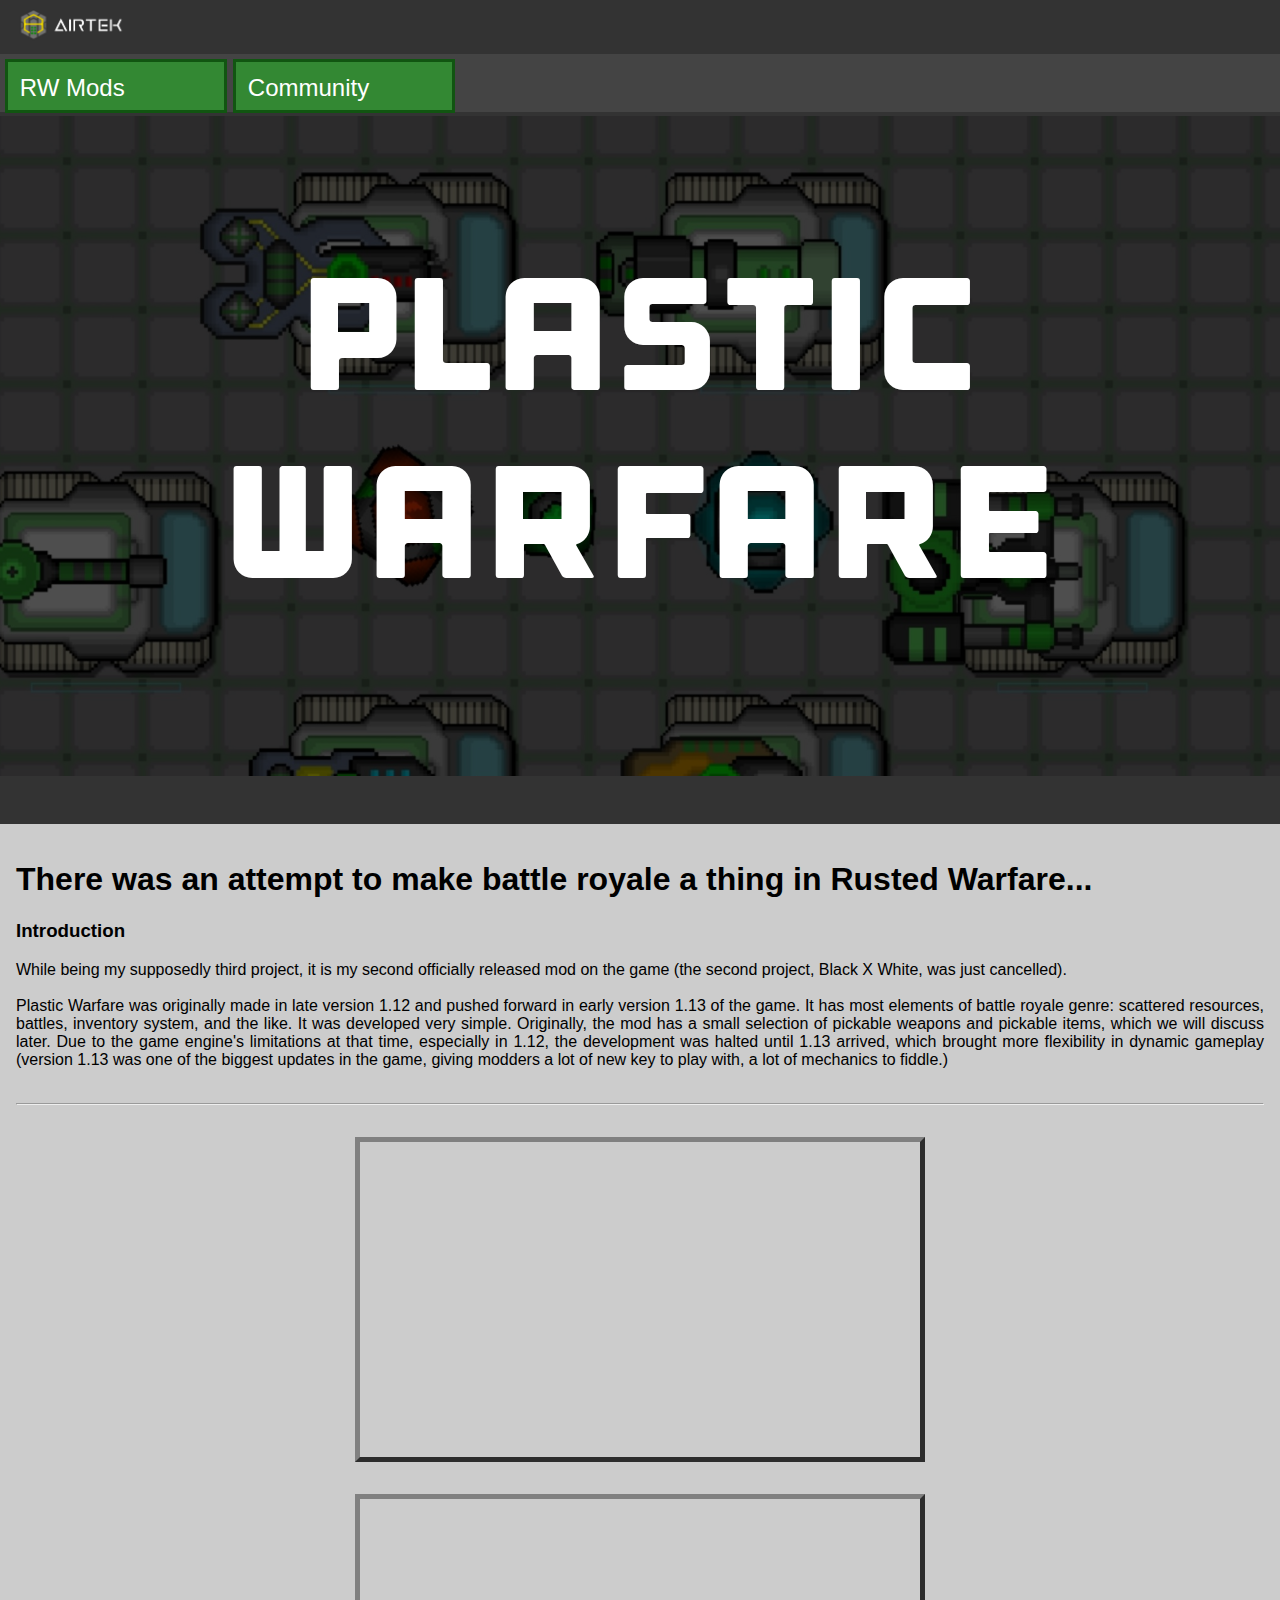
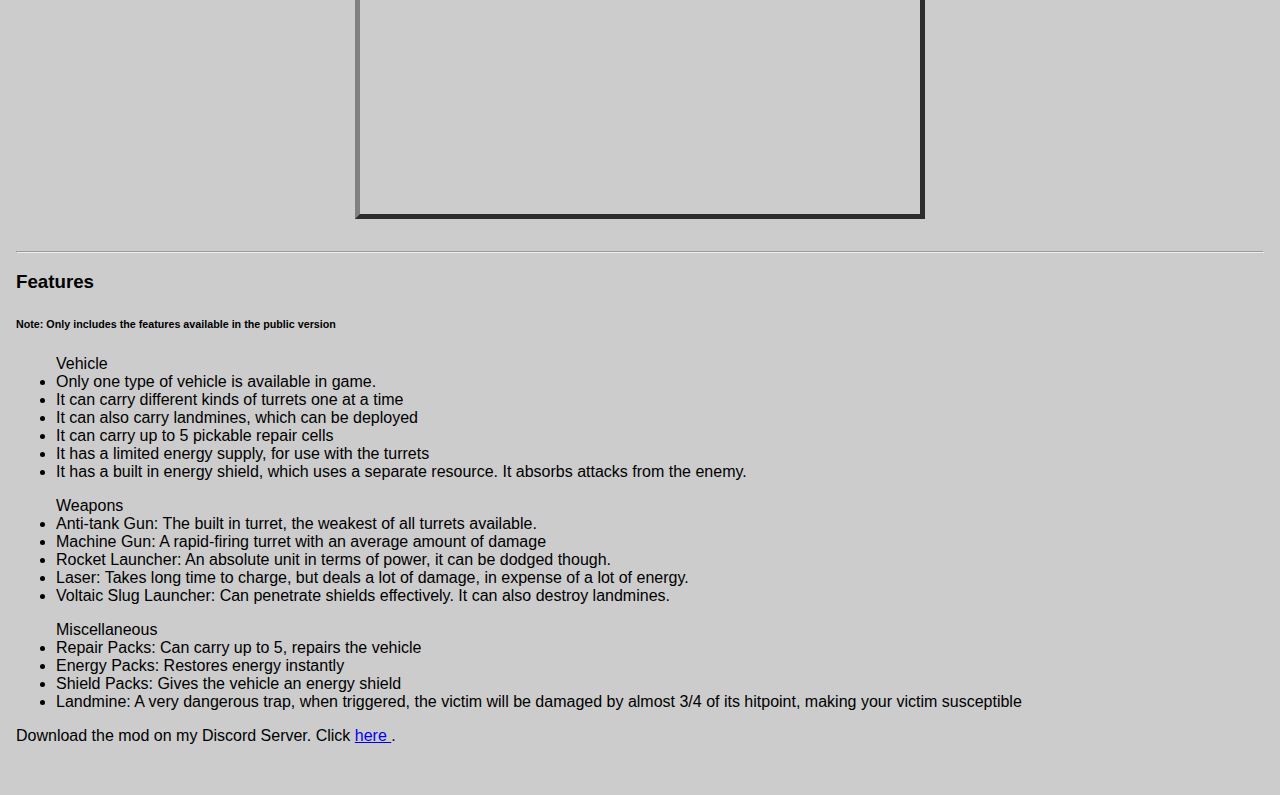
<file: plastic.html>
<!DOCTYPE html>
<html>
<head>
<title>Plastic Warfare | General Airon</title>
<link rel="stylesheet" href="css/style.css">
</head>
<body>
<div id="tops">
	<div id="nav"> 
	 	<div>
	 		<a href="index.html"> <img src="img/airtek.png" id="logo"> </a>
	 	</div>
	 </div>
	
	<div id="nav-bottom">
		<div class="nav-drop"> 
			<span class="navTx"> RW Mods </span>
			<div class="li" class="li1"> 
				<a href="airtek.html"> Airtek Mod </a>
			</div>
			<div class="li">
			<a href="plastic.html"> Plastic Warfare </a></div>
			<div class="li"> 
			<a href="mono.html"> Monochrome </a> </div>
			<div class="li"> 
			<a href="eee.html"> E.E.E. </a> </div>
<!--			<div class="li"> 
			<a href="other.html"> Other Mods </a> </div> -->
		</div>
		
		<div class="nav-drop">
			<span class="navTx"> Community </span>
			<div class="li" class="li1"> 
			<a href="https://discord.gg/CUbWktM">  Discord </a>
			</div>
			<div class="li"> 
			<a href="https://facebook.com/GeneralAironOfficial"> Facebook  </a>
			</div>
			<div class="li"> 
			<a href="https://www.youtube.com/channel/UCBYr5M3CqQ3x8OIWh18L_UA"> Youtube 
			</a></div>
		</div>
	</div>
</div>

<div class="bod">
	<div class="prlx" id="plastic">
	</div>
	<div class="bodBox"> 
		<div class="gigaTxt" id="gPlastic"> 
			<p> Plastic Warfare </p>
		</div>
		<div class="transi"> </div>
		<div class="genTxt">
			<h1> There was an attempt to make battle royale a thing in Rusted Warfare... </h1>
<h3> Introduction </h3>
<p>
While being my supposedly third project, it is my second officially released mod on the game (the second project, Black X White, was just cancelled).<br><br>
Plastic Warfare was originally made in late version 1.12 and pushed forward in early version 1.13 of the game. It has most elements of battle royale genre: scattered resources, battles, inventory system, and the like. It was developed very simple. Originally, the mod has a small selection of pickable weapons and pickable items, which we will discuss later. Due to the game engine's limitations at that time, especially in 1.12, the development was halted until 1.13 arrived, which brought more flexibility in dynamic gameplay (version 1.13 was one of the biggest updates in the game, giving modders a lot of new key to play with, a lot of mechanics to fiddle.) <br> <br>


<hr>

<iframe width="560" height="315" src="https://www.youtube.com/embed/D2ufPIgRc-c?controls=0" frameborder="0" allow="accelerometer; autoplay; clipboard-write; encrypted-media; gyroscope; picture-in-picture" allowfullscreen></iframe>

<iframe width="560" height="315" src="https://www.youtube.com/embed/YYHvfozm_sM?controls=0" frameborder="0" allow="accelerometer; autoplay; clipboard-write; encrypted-media; gyroscope; picture-in-picture" allowfullscreen></iframe>

<hr>

<h3> Features </h3>

<h6> Note: Only includes the features available in the public version </h6>

<ul> Vehicle
	<li> Only one type of vehicle is available in game.</li>
<li> It can carry different kinds of turrets one at a time </li>
<li> It can also carry landmines, which can be deployed </li>
<li> It can carry up to 5 pickable repair cells </li>
<li> It has a limited energy supply, for use with the turrets </li>
<li> It has a built in energy shield, which uses a separate resource. It absorbs attacks from the enemy.</li>
</ul>

<ul> Weapons 
<li> Anti-tank Gun: The built in turret, the weakest of all turrets available. </li>
<li> Machine Gun: A rapid-firing turret with an average amount of damage </li>
<li> Rocket Launcher: An absolute unit in terms of power, it can be dodged though. </li>
<li> Laser: Takes long time to charge, but deals a lot of damage, in expense of a lot of energy. </li>
<li> Voltaic Slug Launcher: Can penetrate shields effectively. It can also destroy landmines.</li>
</ul>

<ul> Miscellaneous
<li> Repair Packs: Can carry up to 5, repairs the vehicle </li>
<li> Energy Packs: Restores energy instantly </li>
<li> Shield Packs: Gives the vehicle an energy shield </li>
<li> Landmine: A very dangerous trap, when triggered, the victim will be damaged by almost 3/4 of its hitpoint, making your victim susceptible</li>
</ul>

<p> Download the mod on my Discord Server. Click <a href="https://discord.gg/CUbWktM"> here </a>. <br>
<br>

</p>

		</div>
	</div>
</div>


</body>
</html>
</file>
<file: css/sheet.css>
* {
    font-family: Verdana, Geneva, Tahoma, sans-serif;
}

body {
    margin: 0;
}

.sc {
    background-color: darkgrey;
}

.sc, #sc-side {
    display: flex;
}

#sc-main, #sc-side{
}

.sc-side-tab {
    color: black;
    background-color: yellow
}

@media only screen and (max-width: 1000px) {
    .sc{
        flex-direction: column-reverse;
        width: 100%;
    }

    #sc-side {
        flex-direction: row;
        border-bottom: 2px outset darkgreen;
        justify-content: center;
        padding: 10px;
    }
}
</file>
<file: css/style.css>
* {
font-family: Verdana, Tahoma, sans-serif;
}

@font-face {
    font-family: earthOrbiter;
    src: url("../fonts/earthorbiter.ttf");
}

@font-face {
    font-family: outage;
    src: url("../fonts/outage.ttf");
}


@font-face {
    font-family: earwax;
    src: url("../fonts/earwax.ttf");
}

body {
margin: 0%;
height: 100%;
width: 100%;
background-image: url("../img/landDark.png");
overflow-y:scroll;
}

.bodImg {
//width: 90%;
margin: 0%;
height: auto;
text-align: center;
}

.bodImg > img {
width: 450px;
height: auto;
//border-radius: 12%;
border: 5px inset #333333;
}

.genTxt > iframe {
margin: auto;
//width: 90%;
//height: auto;
display: block;
margin-top: 2em;
border: 5px outset gray;
text-align: center;
}

iframe + hr {
margin-top: 2em;
}


#tops{
position: fixed;
width: 100%;
//margin-bottom: 5em;
height: auto;
z-index: 100;
//margin: 0%;
//margin-bottom: 5em;
margin-top: -5em;
}

#nav {
padding: 0.5em;
width: 100%;
background: #333333;
height: auto;
position: relative;
display: block;
margin: 0%;
z-index: 100;
//border: 5px solid green;
}

#nav-bottom {
background: #444444;
font-size: 1.5em;
position: relative;
z-index: 100;
height: 2em;
padding: 0.2em;
border-bottom: 4px solid #333333;
}

#logo {
width: 8em;
}

.nav-drop {
position: relative;
display: inline-block;
background: #338833;
border: 3px solid #115511;
height: 1em;
padding: 0.5em;
text-align: left;
width: 8em;
float: left;
color: white;
margin-right:  0.25em;
}

.nav-drop > .navTx{
text-align: left;
display: block;
}

.nav-drop > .li {
font-size: 0.7em;
display: none;
width: 8em;
background: #555555;
height: 1em;
z-index: 200;
text-align: center;
padding: 1em;
border: 3px solid #333333;
position: relative;
color: white;
//margin: 0%;
//margin-top: m;
}

.nav-drop > .li > a {
text-decoration: none;
color: white;
}

.nav-drop > .li1 {
margin-top: 1.5em;

}

.nav-drop:hover > .li {
display: block;
}

.nav-drop > .li:hover{
background: #33aa33;
border: 3px solid #337733;
}


.bod {
height: auto;
width: 100%;
margin: 0%;
margin-top: 5em;
//background: #555555;
display: block;
position: relative;
z-index: 2;
//border: 1px solid magenta;
}

.prlx{
//background-image: url("../img/harpia.png");
//background: blue;
background-size: cover;
background-position: center;
height: 900px;
width: 100%;
//border: 1px solid blue;
display: block;
color: white;
z-index: -5;
position: fixed;
overflow:hidden;
}

#general {
background-image: url("../img/generalAiron.gif");
height: 400px;
margin-top: 4em;
}

#airtek{
background-image: url("../img/harpia.png");
}

#plastic{
background-image: url("../img/plastic.jpg");
}

#monochrome{
background-image: url("../img/monochrome.png");
color: black;
}

#eee{
background-image: url("../img/eeeImg11.jpg");
color: black;
}


.bodBox {
background: #000000aa;
height: 75%;
width: auto;
z-index: 2;
}

.gigaTxt > p{
font-size: 10em;
word-wrap: break-text;
color: white;
text-align: center;
//font-family: earthOrbiter;
position: relative;
display: inline-block;
z-index: 3;
}

#gAirtek > p{
font-family: earthOrbiter;
}

#gPlastic > p{
font-family: outage;
text-align: center;
}

#gMonochrome > p{
font-family: earwax;
text-align: center;
//display: block;
}

.genTxt {
height: auto;
//border: 1px solid yellow;
position: relative;
background: #cccccc;
//background-image: url("../img/land.png");
z-index: 4;
margin: 0%;
padding: 1em;
text-align: justify;
}

.transi {
background: #333333;
height: 3em;
width: inherit;
}
</file>
